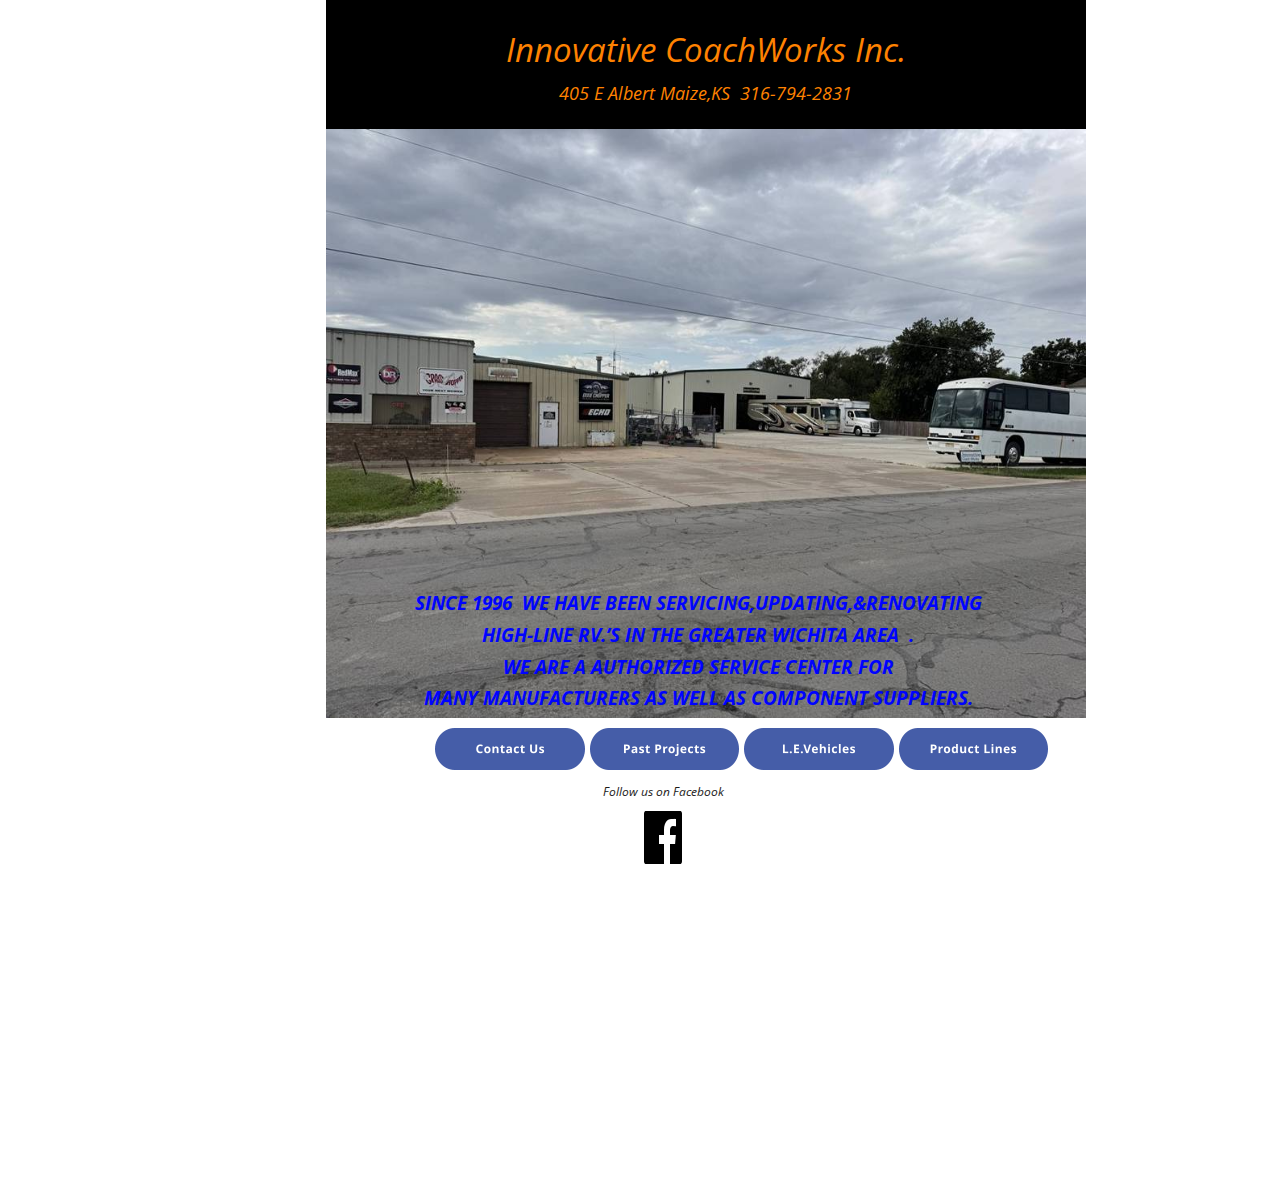
<file: index.htm>
﻿<!DOCTYPE html>
<html lang="en">
<head>
 <meta http-equiv="X-UA-Compatible" content="IE=EDGE"/>
 <meta charset="utf-8"/>
 <meta name="Generator" content="Xara HTML filter v.9.6.0.33"/>
 <meta name="XAR Files" content="index_htm_files/xr_files.txt"/>
 <title>index</title>
 <meta name="viewport" content="width=device-width, initial-scale=1" />
 <link rel="stylesheet" href="index_htm_files/xr_fonts.css"/>
 <script><!--
 if(navigator.userAgent.indexOf('MSIE')!=-1 || navigator.userAgent.indexOf('Trident')!=-1){ document.write('<link rel="stylesheet" href="index_htm_files/xr_fontsie.css"/>');} 
--></script>
 <script>document.documentElement.className="xr_bgh0";</script>
 <link rel="stylesheet" href="index_htm_files/xr_main.css"/>
 <link rel="stylesheet" href="index_htm_files/custom_styles.css"/>
 <link rel="stylesheet" href="index_htm_files/xr_text.css"/>
 <script src="index_htm_files/roe.js"></script>
 <link rel="stylesheet" href="index_htm_files/ani.css"/>
 <style>
  @media screen and (max-width: 762px) {#xr_xr {top:0px;}}
 </style>
</head>
<body class="xr_bgb0">
<div class="xr_ap" id="xr_xr" style="width: 628px; height: 1200px; left:50%; margin-left: -314px; text-align: left; top:0px;">
 <script>var xr_xr=document.getElementById("xr_xr")</script>
<div id="xr_td" class="xr_td">
<div class="xr_ap xr_xri_" style="width: 628px; height: 1200px;">
 <span class="xr_ar" style="left:0px;top:0px;width:760px;height:129px; background-color: #000000;"></span>
 <div class="xr_txt xr_s0" style="position: absolute; left:0px; top:61px; width:760px; height:10px;">
  <span class="xr_tc Normal_text xr_s1" style="left: 159.96px; top: -35.5px; width: 440px;">Innovative CoachWorks Inc.</span>
  <span class="xr_tc Normal_text xr_s2" style="left: 199.27px; top: 18.78px; width: 361px;">405 E Albert Maize,KS  316-794-2831</span>
 </div>
 <img class="xr_rn_ xr_ap" src="index_htm_files/icw2.jpg" alt="" title="" style="left:0px;top:129px;width:760px;height:589px;"/>
 <div class="xr_txt Normal_text xr_s3" style="position: absolute; left:372px; top:610px; width:579px; height:10px;">
  <span class="xr_tc Normal_text xr_s3" style="left: -319px; top: -20.76px; width: 638px;">Since 1996  we have been servicing,updating,&amp;renovating</span>
  <span class="xr_tc Normal_text xr_s3" style="left: -242.33px; top: 10.98px; width: 485px;">high-line RV.’s in the greater Wichita area  .</span>
  <span class="xr_tc Normal_text xr_s3" style="left: -219.99px; top: 42.71px; width: 445px;">WE are a authorized service center for </span>
  <span class="xr_tc Normal_text xr_s3" style="left: -306px; top: 74.45px; width: 612px;">many manufacturers as well as component suppliers.</span>
 </div>
<div class="xr_xpos" style="position:absolute; left: 109px; top: 728px; width:614px; height:42px;">
<div id="xr_nb1" class="xr_ar">
 <div class="xr_ar xr_nb0">
 <a href="page7.htm" onclick="return(xr_nn());">
  <img class="xr_rn_ xr_rnsp_ xr_ap" src="index_htm_files/119.png" alt="Contact Us" title="" onmousemove="xr_mo(this,0,event)" style="left:0px;top:0px;width:150px;height:42px;"/>
  <img class="xr_rn_ xr_rnsp_ xr_ap xr_ro xr_ro0 xr_tt3" src="index_htm_files/124.png" alt="Contact Us" title="" onmousemove="xr_mo(this,0)" style="left:-1px;top:-1px;width:152px;height:44px;"/>
 </a>
 </div>
 <div class="xr_ar xr_nb0">
 <a href="page2.htm" target="_self" onclick="return(xr_nn());">
  <img class="xr_rn_ xr_rnsp_ xr_ap" src="index_htm_files/120.png" alt="Past Projects" title="" onmousemove="xr_mo(this,0,event)" style="left:154px;top:0px;width:151px;height:42px;"/>
  <img class="xr_rn_ xr_rnsp_ xr_ap xr_ro xr_ro0 xr_tt3" src="index_htm_files/125.png" alt="Past Projects" title="" onmousemove="xr_mo(this,0)" style="left:153px;top:-1px;width:153px;height:44px;"/>
 </a>
 </div>
 <div class="xr_ar xr_nb0">
 <a href="page6.htm" target="_self" onclick="return(xr_nn());">
  <img class="xr_rn_ xr_rnsp_ xr_ap" src="index_htm_files/121.png" alt="L.E.Vehicles" title="" onmousemove="xr_mo(this,0,event)" style="left:309px;top:0px;width:150px;height:42px;"/>
  <img class="xr_rn_ xr_rnsp_ xr_ap xr_ro xr_ro0 xr_tt3" src="index_htm_files/126.png" alt="L.E.Vehicles" title="" onmousemove="xr_mo(this,0)" style="left:308px;top:-1px;width:152px;height:44px;"/>
 </a>
 </div>
 <div class="xr_ar xr_nb0">
 <a href="page8.htm" target="_self" onclick="return(xr_nn());">
  <img class="xr_rn_ xr_rnsp_ xr_ap" src="index_htm_files/122.png" alt="Product Lines" title="" onmousemove="xr_mo(this,0,event)" style="left:463px;top:0px;width:151px;height:42px;"/>
  <img class="xr_rn_ xr_rnsp_ xr_ap xr_ro xr_ro0 xr_tt3" src="index_htm_files/127.png" alt="Product Lines" title="" onmousemove="xr_mo(this,0)" style="left:462px;top:-1px;width:153px;height:44px;"/>
 </a>
 </div>
</div>
</div>
 <img class="xr_rn_ xr_rnsp_ xr_ap" id="type:58symbol" src="index_htm_files/123.png" alt="" title="" style="left:318px;top:810px;width:38px;height:55px;"/>
 <div class="xr_txt Normal_text xr_s4" style="position: absolute; left:337px; top:796px; width:119px; height:10px;">
  <span class="xr_tc Normal_text xr_s4" style="left: -65.27px; top: -12.83px; width: 131px;">Follow us on Facebook</span>
 </div>
 <div id="xr_xo0" class="xr_ap" style="left:0; top:0; width:628px; height:100px; visibility:hidden; z-index:3;">
 <a href="" onclick="return(false);" onmousedown="xr_ppir(this);">
 </a>
 </div>
 <div id="xr_xd0"></div>
</div>
</div>
</div>
<!--[if lt IE 7]><script src="index_htm_files/png.js"></script><![endif]-->
<!--[if IE]><script>xr_aeh()</script><![endif]--><!--[if !IE]>--><script>xr_htm();repMobFonts();window.addEventListener('load', xr_aeh, false);</script><!--<![endif]-->
</body>

</html>
</file>
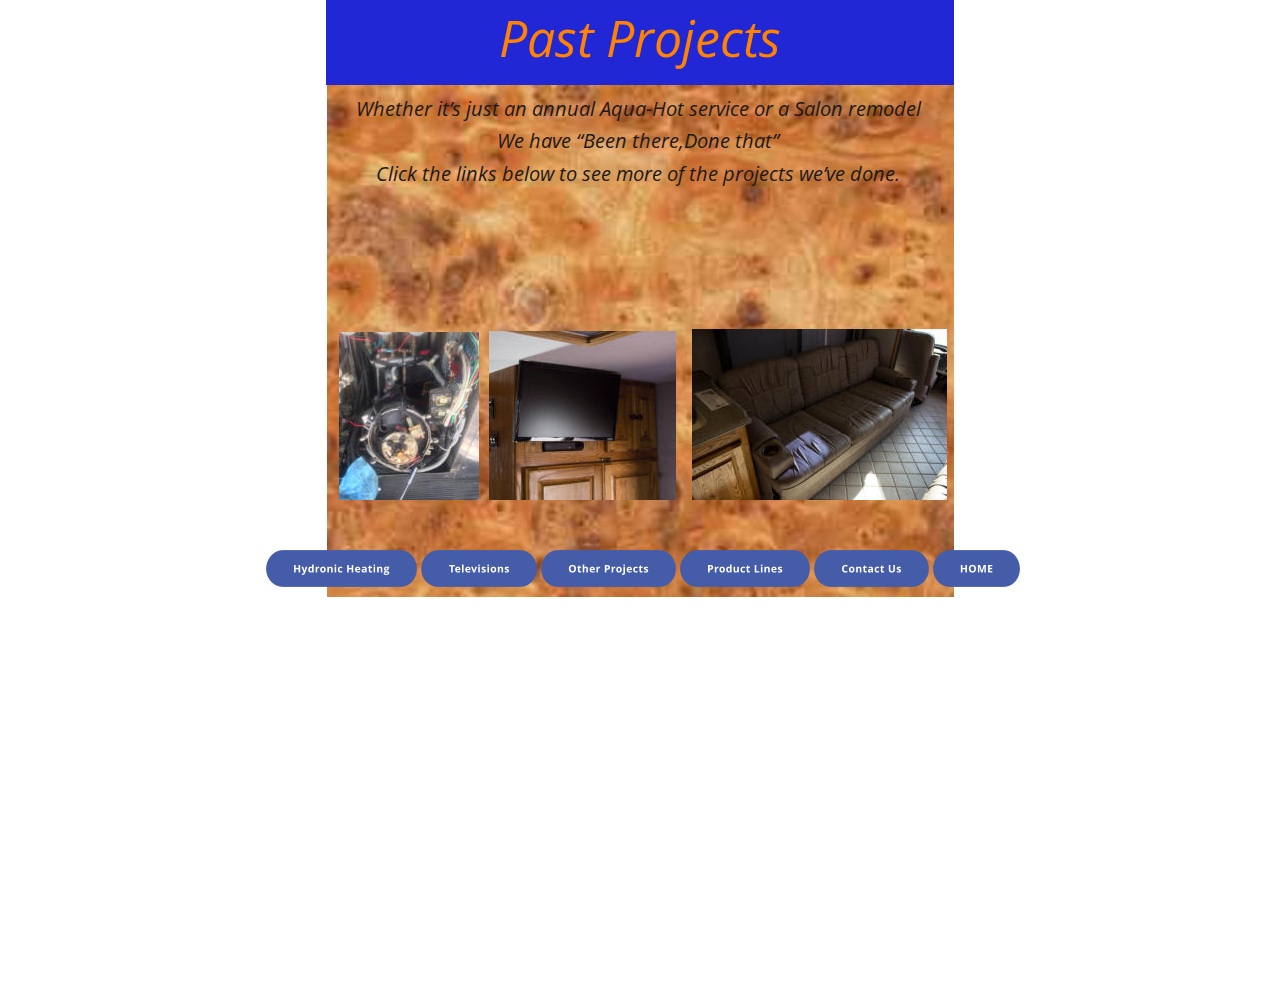
<file: page2.htm>
<!DOCTYPE html>
<html lang="en">
<head>
 <meta http-equiv="X-UA-Compatible" content="IE=EDGE"/>
 <meta charset="utf-8"/>
 <meta name="Generator" content="Xara HTML filter v.9.6.0.33"/>
 <meta name="XAR Files" content="index_htm_files/xr_files.txt"/>
 <title>page2</title>
 <meta name="viewport" content="width=device-width, initial-scale=1" />
 <link rel="stylesheet" href="index_htm_files/xr_fonts.css"/>
 <script><!--
 if(navigator.userAgent.indexOf('MSIE')!=-1 || navigator.userAgent.indexOf('Trident')!=-1){ document.write('<link rel="stylesheet" href="index_htm_files/xr_fontsie.css"/>');} 
--></script>
 <script>document.documentElement.className="xr_bgh1";</script>
 <link rel="stylesheet" href="index_htm_files/xr_main.css"/>
 <link rel="stylesheet" href="index_htm_files/custom_styles.css"/>
 <link rel="stylesheet" href="index_htm_files/xr_text.css"/>
 <script src="index_htm_files/roe.js"></script>
 <link rel="stylesheet" href="index_htm_files/ani.css"/>
 <style>
  @media screen and (max-width: 762px) {#xr_xr {top:0px;}}
 </style>
</head>
<body class="xr_bgb1">
<div class="xr_ap" id="xr_xr" style="width: 628px; height: 1000px; left:50%; margin-left: -314px; text-align: left; top:0px;">
 <script>var xr_xr=document.getElementById("xr_xr")</script>
<div id="xr_td" class="xr_td">
<div class="xr_ap xr_xri_" style="width: 628px; height: 1000px;">
 <img class="xr_ap" src="index_htm_files/33.jpg" alt="" title="" style="left:1px;top:85px;width:627px;height:512px;"/>
 <span class="xr_ar" style="left:0px;top:0px;width:628px;height:85px; background-color: #2227D6;"></span>
 <div class="xr_txt xr_s0" style="position: absolute; left:0px; top:57px; width:628px; height:10px;">
  <span class="xr_tc Normal_text xr_s5" style="left: 161.28px; top: -53.04px; width: 305px;">Past Projects</span>
 </div>
<div class="xr_xpos" style="position:absolute; left: -60px; top: 550px; width:755px; height:38px;">
<div id="xr_nb5" class="xr_ar">
 <div class="xr_ar xr_nb0">
 <a href="page3.htm" target="_self" onclick="return(xr_nn());">
  <img class="xr_rn_ xr_rnsp_ xr_ap" src="index_htm_files/128.png" alt="Hydronic Heating" title="" onmousemove="xr_mo(this,0,event)" style="left:0px;top:0px;width:152px;height:38px;"/>
  <img class="xr_rn_ xr_rnsp_ xr_ap xr_ro xr_ro0 xr_tt3" src="index_htm_files/134.png" alt="Hydronic Heating" title="" onmousemove="xr_mo(this,0)" style="left:-1px;top:-1px;width:153px;height:39px;"/>
 </a>
 </div>
 <div class="xr_ar xr_nb0">
 <a href="page4.htm" target="_self" onclick="return(xr_nn());">
  <img class="xr_rn_ xr_rnsp_ xr_ap" src="index_htm_files/129.png" alt="Televisions" title="" onmousemove="xr_mo(this,0,event)" style="left:155px;top:0px;width:116px;height:38px;"/>
  <img class="xr_rn_ xr_rnsp_ xr_ap xr_ro xr_ro0 xr_tt3" src="index_htm_files/135.png" alt="Televisions" title="" onmousemove="xr_mo(this,0)" style="left:154px;top:-1px;width:118px;height:39px;"/>
 </a>
 </div>
 <div class="xr_ar xr_nb0">
 <a href="page5.htm" target="_self" onclick="return(xr_nn());">
  <img class="xr_rn_ xr_rnsp_ xr_ap" src="index_htm_files/130.png" alt="Other Projects" title="" onmousemove="xr_mo(this,0,event)" style="left:275px;top:0px;width:135px;height:38px;"/>
  <img class="xr_rn_ xr_rnsp_ xr_ap xr_ro xr_ro0 xr_tt3" src="index_htm_files/136.png" alt="Other Projects" title="" onmousemove="xr_mo(this,0)" style="left:274px;top:-1px;width:137px;height:39px;"/>
 </a>
 </div>
 <div class="xr_ar xr_nb0">
 <a href="page8.htm" target="_self" onclick="return(xr_nn());">
  <img class="xr_rn_ xr_rnsp_ xr_ap" src="index_htm_files/131.png" alt="Product Lines" title="" onmousemove="xr_mo(this,0,event)" style="left:414px;top:0px;width:130px;height:38px;"/>
  <img class="xr_rn_ xr_rnsp_ xr_ap xr_ro xr_ro0 xr_tt3" src="index_htm_files/137.png" alt="Product Lines" title="" onmousemove="xr_mo(this,0)" style="left:413px;top:-1px;width:132px;height:39px;"/>
 </a>
 </div>
 <div class="xr_ar xr_nb0">
 <a href="page7.htm" target="_self" onclick="return(xr_nn());">
  <img class="xr_rn_ xr_rnsp_ xr_ap" src="index_htm_files/132.png" alt="Contact Us" title="" onmousemove="xr_mo(this,0,event)" style="left:548px;top:0px;width:115px;height:38px;"/>
  <img class="xr_rn_ xr_rnsp_ xr_ap xr_ro xr_ro0 xr_tt3" src="index_htm_files/138.png" alt="Contact Us" title="" onmousemove="xr_mo(this,0)" style="left:547px;top:-1px;width:117px;height:39px;"/>
 </a>
 </div>
 <div class="xr_ar xr_nb0">
 <a href="index.htm" onclick="return(xr_nn());">
  <img class="xr_rn_ xr_rnsp_ xr_ap" src="index_htm_files/133.png" alt="HOME" title="" onmousemove="xr_mo(this,0,event)" style="left:667px;top:0px;width:88px;height:38px;"/>
  <img class="xr_rn_ xr_rnsp_ xr_ap xr_ro xr_ro0 xr_tt3" src="index_htm_files/139.png" alt="HOME" title="" onmousemove="xr_mo(this,0)" style="left:666px;top:-1px;width:89px;height:39px;"/>
 </a>
 </div>
</div>
</div>
 <img class="xr_rn_ xr_ap" src="index_htm_files/39.jpg" alt="" title="" style="left:13px;top:332px;width:140px;height:168px;"/>
 <img class="xr_rn_ xr_ap" src="index_htm_files/40.jpg" alt="" title="" style="left:163px;top:331px;width:187px;height:169px;"/>
 <img class="xr_rn_ xr_ap" src="index_htm_files/41.jpg" alt="" title="" style="left:366px;top:329px;width:255px;height:171px;"/>
 <div class="xr_txt Normal_text xr_s6" style="position: absolute; left:312px; top:116px; width:564px; height:10px;">
  <span class="xr_tc Normal_text xr_s6" style="left: -308.83px; top: -21.38px; width: 623px;">Whether it’s just an annual Aqua-Hot service or a Salon remodel </span>
  <span class="xr_tc Normal_text xr_s6" style="left: -153.31px; top: 11.31px; width: 307px;">We have “Been there,Done that”</span>
  <span class="xr_tc Normal_text xr_s6" style="left: -285.86px; top: 43.99px; width: 572px;">Click the links below to see more of the projects we’ve done.</span>
 </div>
 <div id="xr_xo0" class="xr_ap" style="left:0; top:0; width:628px; height:100px; visibility:hidden; z-index:3;">
 <a href="" onclick="return(false);" onmousedown="xr_ppir(this);">
 </a>
 </div>
 <div id="xr_xd0"></div>
</div>
</div>
</div>
<!--[if lt IE 7]><script src="index_htm_files/png.js"></script><![endif]-->
<!--[if IE]><script>xr_aeh()</script><![endif]--><!--[if !IE]>--><script>xr_htm();repMobFonts();window.addEventListener('load', xr_aeh, false);</script><!--<![endif]-->
</body>
</html>
</file>
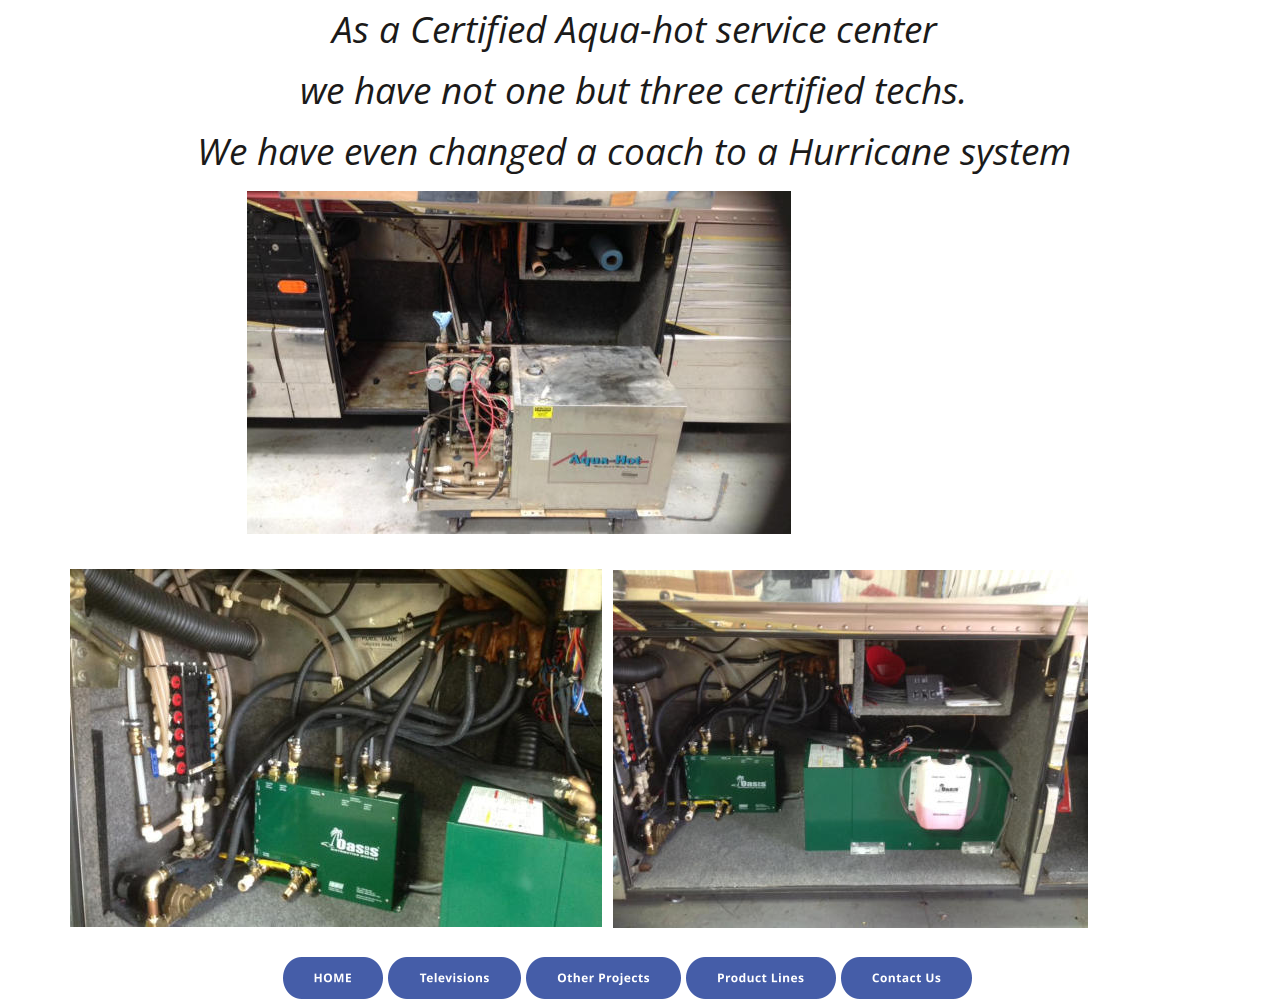
<file: page3.htm>
<!DOCTYPE html>
<html lang="en">
<head>
 <meta http-equiv="X-UA-Compatible" content="IE=EDGE"/>
 <meta charset="utf-8"/>
 <meta name="Generator" content="Xara HTML filter v.9.6.0.33"/>
 <meta name="XAR Files" content="index_htm_files/xr_files.txt"/>
 <title>page3</title>
 <meta name="viewport" content="width=device-width, initial-scale=1" />
 <link rel="stylesheet" href="index_htm_files/xr_fonts.css"/>
 <script><!--
 if(navigator.userAgent.indexOf('MSIE')!=-1 || navigator.userAgent.indexOf('Trident')!=-1){ document.write('<link rel="stylesheet" href="index_htm_files/xr_fontsie.css"/>');} 
--></script>
 <script>document.documentElement.className="xr_bgh2";</script>
 <link rel="stylesheet" href="index_htm_files/xr_main.css"/>
 <link rel="stylesheet" href="index_htm_files/custom_styles.css"/>
 <link rel="stylesheet" href="index_htm_files/xr_text.css"/>
 <script src="index_htm_files/roe.js"></script>
 <link rel="stylesheet" href="index_htm_files/ani.css"/>
 <style>
  @media screen and (min-width: 763px) {#xr_xr {top:0px;}}
 </style>
</head>
<body class="xr_bgb2">
<div class="xr_ap" id="xr_xr" style="width: 898px; height: 1000px; left:50%; margin-left: -449px; text-align: left; top:0px;">
 <script>var xr_xr=document.getElementById("xr_xr")</script>
<div id="xr_td" class="xr_td">
<div class="xr_ap xr_xri_" style="width: 898px; height: 1000px;">
 <img class="xr_rn_ xr_ap" src="index_htm_files/80.jpg" alt="" title="" style="left:56px;top:191px;width:544px;height:343px;"/>
 <img class="xr_rn_ xr_ap" src="index_htm_files/81.jpg" alt="" title="" style="left:-121px;top:569px;width:532px;height:358px;"/>
 <img class="xr_rn_ xr_ap" src="index_htm_files/82.jpg" alt="" title="" style="left:422px;top:570px;width:475px;height:358px;"/>
 <div class="xr_txt Normal_text xr_s7" style="position: absolute; left:443px; top:43px; width:868px; height:10px;">
  <span class="xr_tc Normal_text xr_s7" style="left: -333.47px; top: -39.71px; width: 677px;">As a Certified Aqua-hot service center </span>
  <span class="xr_tc Normal_text xr_s7" style="left: -368.67px; top: 21px; width: 737px;">we have not one but three certified techs.</span>
  <span class="xr_tc Normal_text xr_s7" style="left: -480.6px; top: 81.72px; width: 961px;">We have even changed a coach to a Hurricane system</span>
 </div>
<div class="xr_xpos" style="position:absolute; left: 91px; top: 957px; width:691px; height:42px;">
<div id="xr_nb9" class="xr_ar">
 <div class="xr_ar xr_nb0">
 <a href="index.htm" onclick="return(xr_nn());">
  <img class="xr_rn_ xr_rnsp_ xr_ap" src="index_htm_files/140.png" alt="HOME" title="" onmousemove="xr_mo(this,0,event)" style="left:0px;top:0px;width:101px;height:42px;"/>
  <img class="xr_rn_ xr_rnsp_ xr_ap xr_ro xr_ro0 xr_tt3" src="index_htm_files/145.png" alt="HOME" title="" onmousemove="xr_mo(this,0)" style="left:-1px;top:-1px;width:103px;height:44px;"/>
 </a>
 </div>
 <div class="xr_ar xr_nb0">
 <a href="page4.htm" target="_self" onclick="return(xr_nn());">
  <img class="xr_rn_ xr_rnsp_ xr_ap" src="index_htm_files/141.png" alt="Televisions" title="" onmousemove="xr_mo(this,0,event)" style="left:105px;top:0px;width:134px;height:42px;"/>
  <img class="xr_rn_ xr_rnsp_ xr_ap xr_ro xr_ro0 xr_tt3" src="index_htm_files/146.png" alt="Televisions" title="" onmousemove="xr_mo(this,0)" style="left:104px;top:-1px;width:136px;height:44px;"/>
 </a>
 </div>
 <div class="xr_ar xr_nb0">
 <a href="page5.htm" target="_self" onclick="return(xr_nn());">
  <img class="xr_rn_ xr_rnsp_ xr_ap" src="index_htm_files/142.png" alt="Other Projects" title="" onmousemove="xr_mo(this,0,event)" style="left:243px;top:0px;width:157px;height:42px;"/>
  <img class="xr_rn_ xr_rnsp_ xr_ap xr_ro xr_ro0 xr_tt3" src="index_htm_files/147.png" alt="Other Projects" title="" onmousemove="xr_mo(this,0)" style="left:242px;top:-1px;width:159px;height:44px;"/>
 </a>
 </div>
 <div class="xr_ar xr_nb0">
 <a href="page8.htm" target="_self" onclick="return(xr_nn());">
  <img class="xr_rn_ xr_rnsp_ xr_ap" src="index_htm_files/143.png" alt="Product Lines" title="" onmousemove="xr_mo(this,0,event)" style="left:404px;top:0px;width:150px;height:42px;"/>
  <img class="xr_rn_ xr_rnsp_ xr_ap xr_ro xr_ro0 xr_tt3" src="index_htm_files/148.png" alt="Product Lines" title="" onmousemove="xr_mo(this,0)" style="left:403px;top:-1px;width:152px;height:44px;"/>
 </a>
 </div>
 <div class="xr_ar xr_nb0">
 <a href="page7.htm" target="_self" onclick="return(xr_nn());">
  <img class="xr_rn_ xr_rnsp_ xr_ap" src="index_htm_files/144.png" alt="Contact Us" title="" onmousemove="xr_mo(this,0,event)" style="left:558px;top:0px;width:133px;height:42px;"/>
  <img class="xr_rn_ xr_rnsp_ xr_ap xr_ro xr_ro0 xr_tt3" src="index_htm_files/149.png" alt="Contact Us" title="" onmousemove="xr_mo(this,0)" style="left:557px;top:-1px;width:135px;height:44px;"/>
 </a>
 </div>
</div>
</div>
 <div id="xr_xo0" class="xr_ap" style="left:0; top:0; width:898px; height:100px; visibility:hidden; z-index:3;">
 <a href="" onclick="return(false);" onmousedown="xr_ppir(this);">
 </a>
 </div>
 <div id="xr_xd0"></div>
</div>
</div>
</div>
<!--[if lt IE 7]><script src="index_htm_files/png.js"></script><![endif]-->
<!--[if IE]><script>xr_aeh()</script><![endif]--><!--[if !IE]>--><script>xr_htm();repMobFonts();window.addEventListener('load', xr_aeh, false);</script><!--<![endif]-->
</body>
</html>
</file>
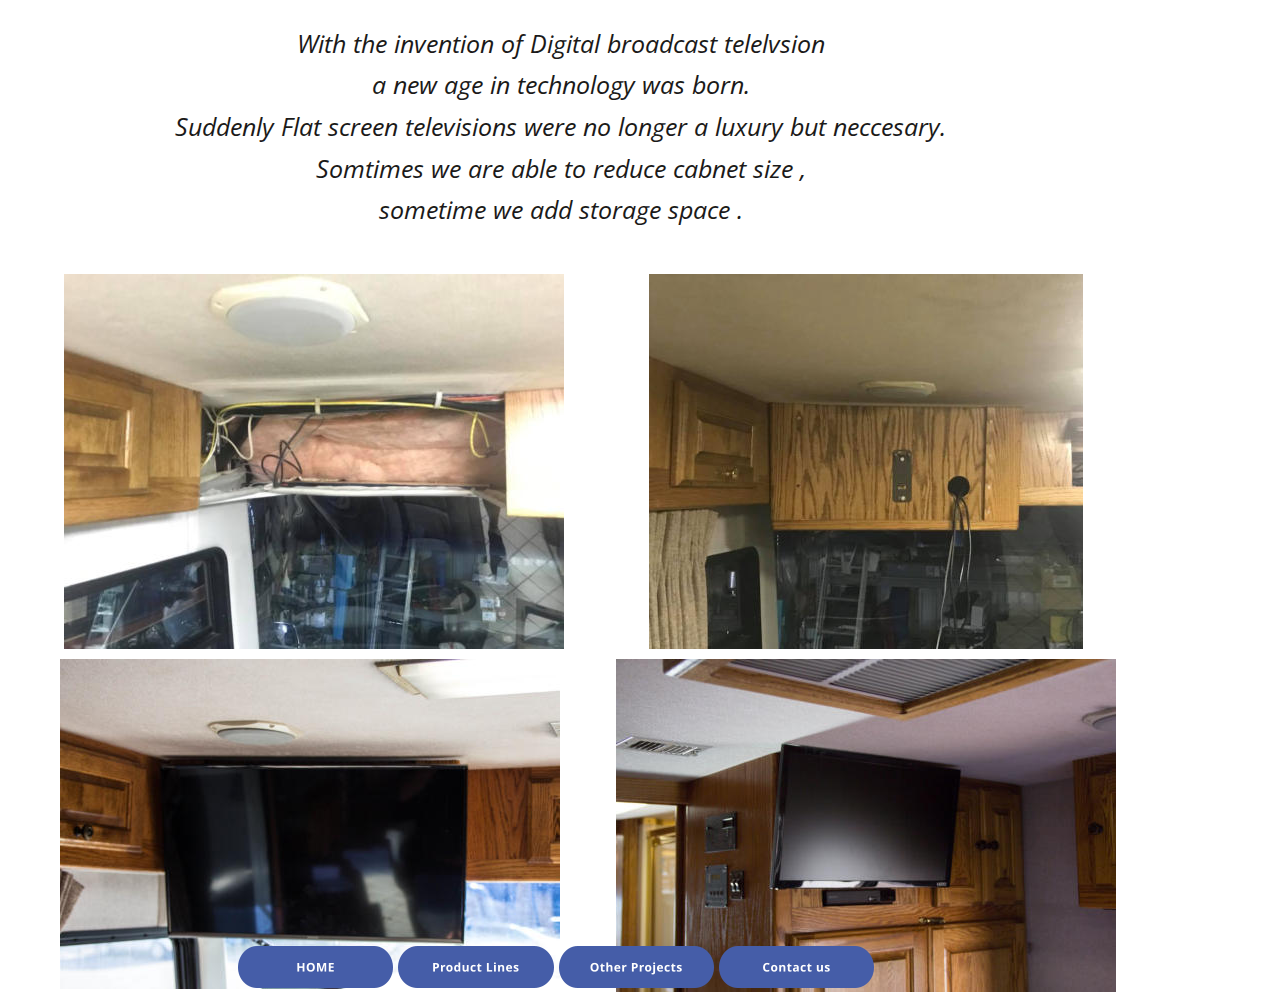
<file: page4.htm>
<!DOCTYPE html>
<html lang="en">
<head>
 <meta http-equiv="X-UA-Compatible" content="IE=EDGE"/>
 <meta charset="utf-8"/>
 <meta name="Generator" content="Xara HTML filter v.9.6.0.33"/>
 <meta name="XAR Files" content="index_htm_files/xr_files.txt"/>
 <title>page4</title>
 <meta name="viewport" content="width=device-width, initial-scale=1" />
 <link rel="stylesheet" href="index_htm_files/xr_fonts.css"/>
 <script><!--
 if(navigator.userAgent.indexOf('MSIE')!=-1 || navigator.userAgent.indexOf('Trident')!=-1){ document.write('<link rel="stylesheet" href="index_htm_files/xr_fontsie.css"/>');} 
--></script>
 <script>document.documentElement.className="xr_bgh3";</script>
 <link rel="stylesheet" href="index_htm_files/xr_main.css"/>
 <link rel="stylesheet" href="index_htm_files/custom_styles.css"/>
 <link rel="stylesheet" href="index_htm_files/xr_text.css"/>
 <script src="index_htm_files/roe.js"></script>
 <link rel="stylesheet" href="index_htm_files/ani.css"/>
 <style>
  @media screen and (max-width: 762px) {#xr_xr {top:0px;}}
 </style>
</head>
<body class="xr_bgb3">
<div class="xr_ap" id="xr_xr" style="width: 628px; height: 1000px; left:50%; margin-left: -314px; text-align: left; top:0px;">
 <script>var xr_xr=document.getElementById("xr_xr")</script>
<div id="xr_td" class="xr_td">
<div class="xr_ap xr_xri_" style="width: 628px; height: 1000px;">
 <div class="xr_txt Normal_text xr_s8" style="position: absolute; left:235px; top:53px; width:783px; height:10px;">
  <span class="xr_tc Normal_text xr_s8" style="left: -298.26px; top: -27.24px; width: 603px;">With the invention of Digital broadcast telelvsion </span>
  <span class="xr_tc Normal_text xr_s8" style="left: -212.19px; top: 14.41px; width: 431px;">a new age in technology was born. </span>
  <span class="xr_tc Normal_text xr_s8" style="left: -432.72px; top: 56.05px; width: 865px;">Suddenly Flat screen televisions were no longer a luxury but neccesary.</span>
  <span class="xr_tc Normal_text xr_s8" style="left: -274.93px; top: 97.69px; width: 550px;">Somtimes we are able to reduce cabnet size ,</span>
  <span class="xr_tc Normal_text xr_s8" style="left: -204.13px; top: 139.33px; width: 415px;">sometime we add storage space . </span>
 </div>
 <img class="xr_rn_ xr_ap" src="index_htm_files/66.jpg" alt="" title="" style="left:-262px;top:274px;width:500px;height:375px;"/>
 <img class="xr_rn_ xr_ap" src="index_htm_files/77.jpg" alt="" title="" style="left:323px;top:274px;width:434px;height:375px;"/>
 <img class="xr_rn_ xr_ap" src="index_htm_files/70.jpg" alt="" title="" style="left:-266px;top:659px;width:500px;height:330px;"/>
 <img class="xr_rn_ xr_ap" src="index_htm_files/69.jpg" alt="" title="" style="left:290px;top:659px;width:500px;height:333px;"/>
<div class="xr_xpos" style="position:absolute; left: -89px; top: 946px; width:638px; height:43px;">
<div id="xr_nb13" class="xr_ar">
 <div class="xr_ar xr_nb0">
 <a href="index.htm" onclick="return(xr_nn());">
  <img class="xr_rn_ xr_rnsp_ xr_ap" src="index_htm_files/150.png" alt="HOME" title="" onmousemove="xr_mo(this,0,event)" style="left:0px;top:0px;width:157px;height:43px;"/>
  <img class="xr_rn_ xr_rnsp_ xr_ap xr_ro xr_ro0 xr_tt3" src="index_htm_files/154.png" alt="HOME" title="" onmousemove="xr_mo(this,0)" style="left:-1px;top:-1px;width:159px;height:45px;"/>
 </a>
 </div>
 <div class="xr_ar xr_nb0">
 <a href="page8.htm" target="_self" onclick="return(xr_nn());">
  <img class="xr_rn_ xr_rnsp_ xr_ap" src="index_htm_files/151.png" alt="Product Lines" title="" onmousemove="xr_mo(this,0,event)" style="left:161px;top:0px;width:156px;height:43px;"/>
  <img class="xr_rn_ xr_rnsp_ xr_ap xr_ro xr_ro0 xr_tt3" src="index_htm_files/155.png" alt="Product Lines" title="" onmousemove="xr_mo(this,0)" style="left:160px;top:-1px;width:158px;height:45px;"/>
 </a>
 </div>
 <div class="xr_ar xr_nb0">
 <a href="page5.htm" target="_self" onclick="return(xr_nn());">
  <img class="xr_rn_ xr_rnsp_ xr_ap" src="index_htm_files/152.png" alt="Other Projects" title="" onmousemove="xr_mo(this,0,event)" style="left:321px;top:0px;width:156px;height:43px;"/>
  <img class="xr_rn_ xr_rnsp_ xr_ap xr_ro xr_ro0 xr_tt3" src="index_htm_files/156.png" alt="Other Projects" title="" onmousemove="xr_mo(this,0)" style="left:320px;top:-1px;width:158px;height:45px;"/>
 </a>
 </div>
 <div class="xr_ar xr_nb0">
 <a href="page7.htm" target="_self" onclick="return(xr_nn());">
  <img class="xr_rn_ xr_rnsp_ xr_ap" src="index_htm_files/153.png" alt="Contact us" title="" onmousemove="xr_mo(this,0,event)" style="left:481px;top:0px;width:157px;height:43px;"/>
  <img class="xr_rn_ xr_rnsp_ xr_ap xr_ro xr_ro0 xr_tt3" src="index_htm_files/157.png" alt="Contact us" title="" onmousemove="xr_mo(this,0)" style="left:480px;top:-1px;width:159px;height:45px;"/>
 </a>
 </div>
</div>
</div>
 <div id="xr_xo0" class="xr_ap" style="left:0; top:0; width:628px; height:100px; visibility:hidden; z-index:3;">
 <a href="" onclick="return(false);" onmousedown="xr_ppir(this);">
 </a>
 </div>
 <div id="xr_xd0"></div>
</div>
</div>
</div>
<!--[if lt IE 7]><script src="index_htm_files/png.js"></script><![endif]-->
<!--[if IE]><script>xr_aeh()</script><![endif]--><!--[if !IE]>--><script>xr_htm();repMobFonts();window.addEventListener('load', xr_aeh, false);</script><!--<![endif]-->
</body>
</html>
</file>
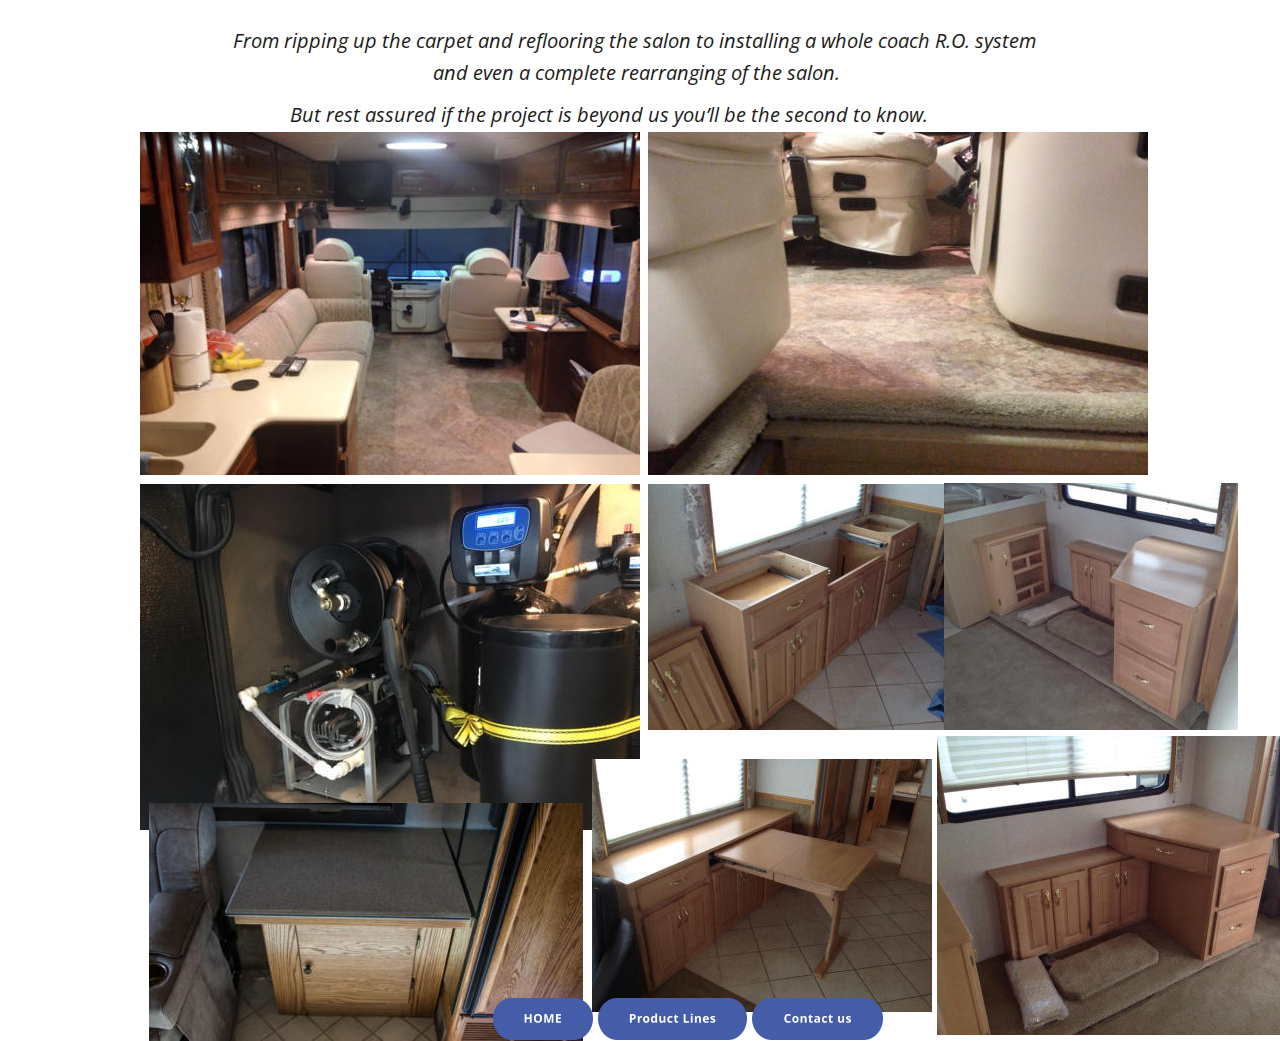
<file: page5.htm>
<!DOCTYPE html>
<html lang="en">
<head>
 <meta http-equiv="X-UA-Compatible" content="IE=EDGE"/>
 <meta charset="utf-8"/>
 <meta name="Generator" content="Xara HTML filter v.9.6.0.33"/>
 <meta name="XAR Files" content="index_htm_files/xr_files.txt"/>
 <title>page5</title>
 <meta name="viewport" content="width=device-width, initial-scale=1" />
 <link rel="stylesheet" href="index_htm_files/xr_fonts.css"/>
 <script><!--
 if(navigator.userAgent.indexOf('MSIE')!=-1 || navigator.userAgent.indexOf('Trident')!=-1){ document.write('<link rel="stylesheet" href="index_htm_files/xr_fontsie.css"/>');} 
--></script>
 <script>document.documentElement.className="xr_bgh4";</script>
 <link rel="stylesheet" href="index_htm_files/xr_main.css"/>
 <link rel="stylesheet" href="index_htm_files/custom_styles.css"/>
 <link rel="stylesheet" href="index_htm_files/xr_text.css"/>
 <script src="index_htm_files/roe.js"></script>
 <link rel="stylesheet" href="index_htm_files/ani.css"/>
 <style>
  @media screen and (max-width: 762px) {#xr_xr {top:0px;}}
 </style>
</head>
<body class="xr_bgb4">
<div class="xr_ap" id="xr_xr" style="width: 628px; height: 1000px; left:50%; margin-left: -314px; text-align: left; top:0px;">
 <script>var xr_xr=document.getElementById("xr_xr")</script>
<div id="xr_td" class="xr_td">
<div class="xr_ap xr_xri_" style="width: 628px; height: 1000px;">
 <div class="xr_txt Normal_text xr_s6" style="position: absolute; left:308px; top:48px; width:794px; height:10px;">
  <span class="xr_tc Normal_text xr_s6" style="left: -437.92px; top: -21.38px; width: 876px;">From ripping up the carpet and reflooring the salon to installing a whole coach R.O. system</span>
  <span class="xr_tc Normal_text xr_s6" style="left: -225.55px; top: 11.31px; width: 456px;"> and even a complete rearranging of the salon. </span>
 </div>
 <img class="xr_rn_ xr_ap" src="index_htm_files/98.jpg" alt="" title="" style="left:-186px;top:132px;width:500px;height:343px;"/>
 <img class="xr_rn_ xr_ap" src="index_htm_files/99.jpg" alt="" title="" style="left:322px;top:132px;width:500px;height:343px;"/>
 <img class="xr_rn_ xr_ap" src="index_htm_files/100.jpg" alt="" title="" style="left:-186px;top:484px;width:500px;height:346px;"/>
 <img class="xr_rn_ xr_ap" src="index_htm_files/94.jpg" alt="" title="" style="left:322px;top:484px;width:330px;height:246px;"/>
 <img class="xr_rn_ xr_ap" src="index_htm_files/95.jpg" alt="" title="" style="left:618px;top:483px;width:294px;height:247px;"/>
 <img class="xr_rn_ xr_ap" src="index_htm_files/96.jpg" alt="" title="" style="left:611px;top:736px;width:400px;height:299px;"/>
 <img class="xr_rn_ xr_ap" src="index_htm_files/97.jpg" alt="" title="" style="left:266px;top:759px;width:340px;height:253px;"/>
 <img class="xr_rn_ xr_ap" src="index_htm_files/101.jpg" alt="" title="" style="left:-177px;top:803px;width:434px;height:238px;"/>
<div class="xr_xpos" style="position:absolute; left: 166px; top: 997px; width:391px; height:43px;">
<div id="xr_nb17" class="xr_ar">
 <div class="xr_ar xr_nb0">
 <a href="index.htm" onclick="return(xr_nn());">
  <img class="xr_rn_ xr_rnsp_ xr_ap" src="index_htm_files/158.png" alt="HOME" title="" onmousemove="xr_mo(this,0,event)" style="left:0px;top:0px;width:101px;height:43px;"/>
  <img class="xr_rn_ xr_rnsp_ xr_ap xr_ro xr_ro0 xr_tt3" src="index_htm_files/161.png" alt="HOME" title="" onmousemove="xr_mo(this,0)" style="left:-1px;top:-1px;width:103px;height:45px;"/>
 </a>
 </div>
 <div class="xr_ar xr_nb0">
 <a href="page8.htm" target="_self" onclick="return(xr_nn());">
  <img class="xr_rn_ xr_rnsp_ xr_ap" src="index_htm_files/159.png" alt="Product Lines" title="" onmousemove="xr_mo(this,0,event)" style="left:105px;top:0px;width:151px;height:43px;"/>
  <img class="xr_rn_ xr_rnsp_ xr_ap xr_ro xr_ro0 xr_tt3" src="index_htm_files/162.png" alt="Product Lines" title="" onmousemove="xr_mo(this,0)" style="left:104px;top:-1px;width:153px;height:45px;"/>
 </a>
 </div>
 <div class="xr_ar xr_nb0">
 <a href="page7.htm" target="_self" onclick="return(xr_nn());">
  <img class="xr_rn_ xr_rnsp_ xr_ap" src="index_htm_files/160.png" alt="Contact us" title="" onmousemove="xr_mo(this,0,event)" style="left:260px;top:0px;width:131px;height:43px;"/>
  <img class="xr_rn_ xr_rnsp_ xr_ap xr_ro xr_ro0 xr_tt3" src="index_htm_files/163.png" alt="Contact us" title="" onmousemove="xr_mo(this,0)" style="left:259px;top:-1px;width:133px;height:45px;"/>
 </a>
 </div>
</div>
</div>
 <div class="xr_txt Normal_text xr_s6" style="position: absolute; left:283px; top:122px; width:624px; height:10px;">
  <span class="xr_tc Normal_text xr_s6" style="left: -345.02px; top: -21.38px; width: 690px;">But rest assured if the project is beyond us you’ll be the second to know.</span>
 </div>
 <div id="xr_xo0" class="xr_ap" style="left:0; top:0; width:628px; height:100px; visibility:hidden; z-index:3;">
 <a href="" onclick="return(false);" onmousedown="xr_ppir(this);">
 </a>
 </div>
 <div id="xr_xd0"></div>
</div>
</div>
</div>
<!--[if lt IE 7]><script src="index_htm_files/png.js"></script><![endif]-->
<!--[if IE]><script>xr_aeh()</script><![endif]--><!--[if !IE]>--><script>xr_htm();repMobFonts();window.addEventListener('load', xr_aeh, false);</script><!--<![endif]-->
</body>
</html>
</file>
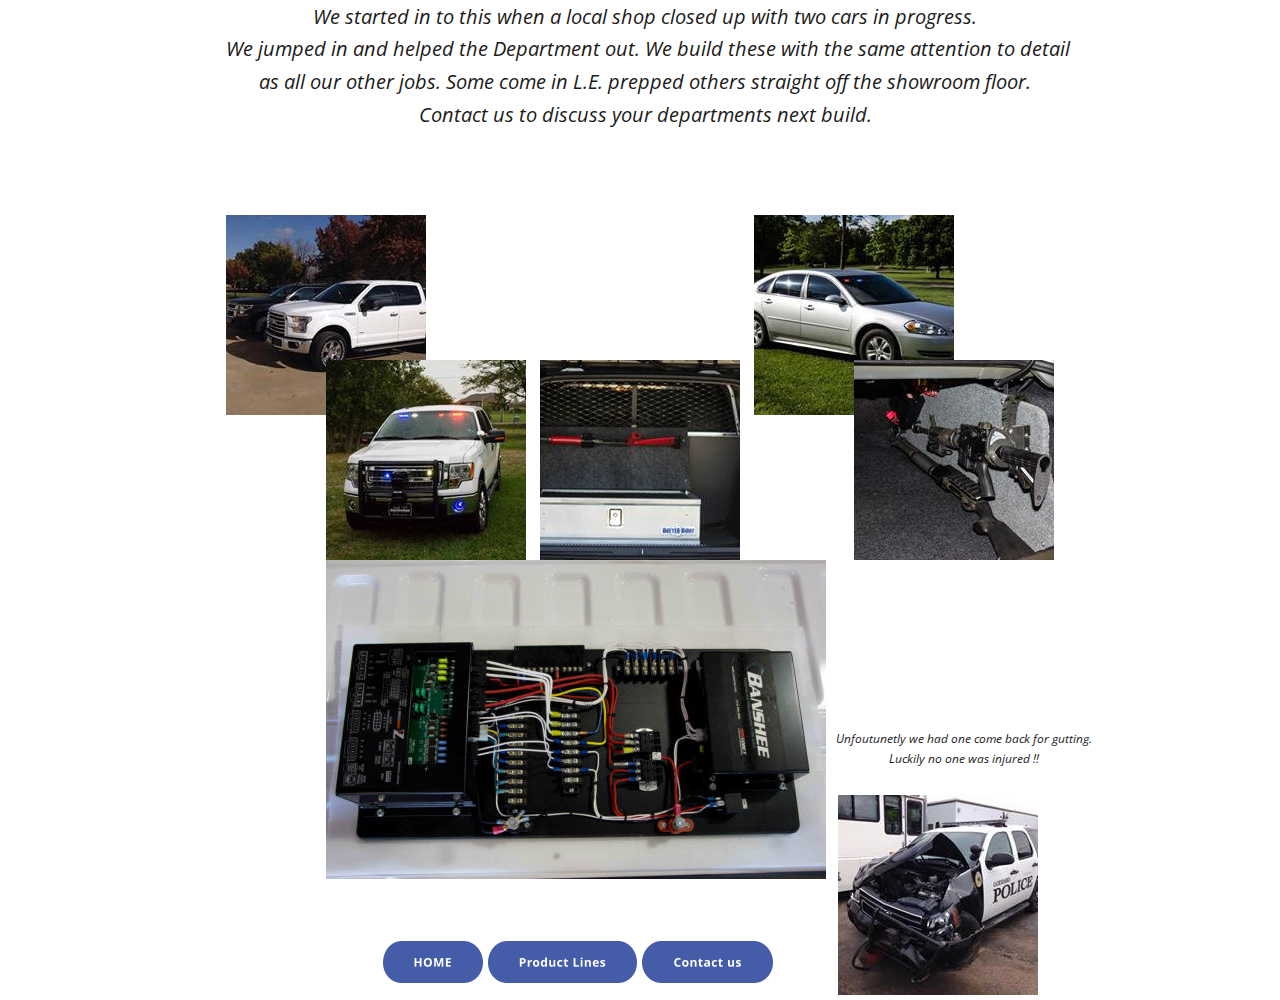
<file: page6.htm>
<!DOCTYPE html>
<html lang="en">
<head>
 <meta http-equiv="X-UA-Compatible" content="IE=EDGE"/>
 <meta charset="utf-8"/>
 <meta name="Generator" content="Xara HTML filter v.9.6.0.33"/>
 <meta name="XAR Files" content="index_htm_files/xr_files.txt"/>
 <title>page6</title>
 <meta name="viewport" content="width=device-width, initial-scale=1" />
 <link rel="stylesheet" href="index_htm_files/xr_fonts.css"/>
 <script><!--
 if(navigator.userAgent.indexOf('MSIE')!=-1 || navigator.userAgent.indexOf('Trident')!=-1){ document.write('<link rel="stylesheet" href="index_htm_files/xr_fontsie.css"/>');} 
--></script>
 <script>document.documentElement.className="xr_bgh5";</script>
 <link rel="stylesheet" href="index_htm_files/xr_main.css"/>
 <link rel="stylesheet" href="index_htm_files/custom_styles.css"/>
 <link rel="stylesheet" href="index_htm_files/xr_text.css"/>
 <script src="index_htm_files/roe.js"></script>
 <link rel="stylesheet" href="index_htm_files/ani.css"/>
 <style>
  @media screen and (max-width: 762px) {#xr_xr {top:0px;}}
 </style>
</head>
<body class="xr_bgb5">
<div class="xr_ap" id="xr_xr" style="width: 628px; height: 1000px; left:50%; margin-left: -314px; text-align: left; top:0px;">
 <script>var xr_xr=document.getElementById("xr_xr")</script>
<div id="xr_td" class="xr_td">
<div class="xr_ap xr_xri_" style="width: 628px; height: 1000px;">
 <img class="xr_ap" src="index_htm_files/110.jpg" alt="" title="" style="left:-100px;top:215px;width:200px;height:200px;"/>
 <img class="xr_ap" src="index_htm_files/111.jpg" alt="" title="" style="left:0px;top:360px;width:200px;height:200px;"/>
 <img class="xr_ap" src="index_htm_files/112.jpg" alt="" title="" style="left:428px;top:215px;width:200px;height:200px;"/>
 <img class="xr_ap" src="index_htm_files/113.jpg" alt="" title="" style="left:528px;top:360px;width:200px;height:200px;"/>
 <img class="xr_rn_ xr_ap" src="index_htm_files/114.jpg" alt="" title="" style="left:0px;top:560px;width:500px;height:319px;"/>
 <img class="xr_ap" src="index_htm_files/115.jpg" alt="" title="" style="left:214px;top:360px;width:200px;height:200px;"/>
 <div class="xr_txt Normal_text xr_s6" style="position: absolute; left:319px; top:24px; width:843px; height:10px;">
  <span class="xr_tc Normal_text xr_s6" style="left: -361.26px; top: -21.38px; width: 723px;">We started in to this when a local shop closed up with two cars in progress.</span>
  <span class="xr_tc Normal_text xr_s6" style="left: -460.82px; top: 11.31px; width: 927px;"> We jumped in and helped the Department out. We build these with the same attention to detail </span>
  <span class="xr_tc Normal_text xr_s6" style="left: -422.42px; top: 43.99px; width: 845px;">as all our other jobs. Some come in L.E. prepped others straight off the showroom floor.</span>
  <span class="xr_tc Normal_text xr_s6" style="left: -244.27px; top: 76.67px; width: 489px;">Contact us to discuss your departments next build.</span>
 </div>
 <img class="xr_ap" src="index_htm_files/116.jpg" alt="" title="" style="left:512px;top:795px;width:200px;height:200px;"/>
 <div class="xr_txt Normal_text xr_s4" style="position: absolute; left:638px; top:743px; width:251px; height:10px;">
  <span class="xr_tc Normal_text xr_s4" style="left: -139.47px; top: -12.83px; width: 279px;">Unfoutunetly we had one come back for gutting.</span>
  <span class="xr_tc Normal_text xr_s4" style="left: -81.6px; top: 6.78px; width: 163px;">Luckily no one was injured !!</span>
 </div>
<div class="xr_xpos" style="position:absolute; left: 56px; top: 941px; width:391px; height:43px;">
<div id="xr_nb21" class="xr_ar">
 <div class="xr_ar xr_nb0">
 <a href="index.htm" onclick="return(xr_nn());">
  <img class="xr_rn_ xr_rnsp_ xr_ap" src="index_htm_files/164.png" alt="HOME" title="" onmousemove="xr_mo(this,0,event)" style="left:0px;top:0px;width:101px;height:43px;"/>
  <img class="xr_rn_ xr_rnsp_ xr_ap xr_ro xr_ro0 xr_tt3" src="index_htm_files/167.png" alt="HOME" title="" onmousemove="xr_mo(this,0)" style="left:-1px;top:-1px;width:103px;height:45px;"/>
 </a>
 </div>
 <div class="xr_ar xr_nb0">
 <a href="page8.htm" target="_self" onclick="return(xr_nn());">
  <img class="xr_rn_ xr_rnsp_ xr_ap" src="index_htm_files/165.png" alt="Product Lines" title="" onmousemove="xr_mo(this,0,event)" style="left:105px;top:0px;width:151px;height:43px;"/>
  <img class="xr_rn_ xr_rnsp_ xr_ap xr_ro xr_ro0 xr_tt3" src="index_htm_files/168.png" alt="Product Lines" title="" onmousemove="xr_mo(this,0)" style="left:104px;top:-1px;width:153px;height:45px;"/>
 </a>
 </div>
 <div class="xr_ar xr_nb0">
 <a href="page7.htm" target="_self" onclick="return(xr_nn());">
  <img class="xr_rn_ xr_rnsp_ xr_ap" src="index_htm_files/166.png" alt="Contact us" title="" onmousemove="xr_mo(this,0,event)" style="left:260px;top:0px;width:131px;height:43px;"/>
  <img class="xr_rn_ xr_rnsp_ xr_ap xr_ro xr_ro0 xr_tt3" src="index_htm_files/169.png" alt="Contact us" title="" onmousemove="xr_mo(this,0)" style="left:259px;top:-1px;width:133px;height:45px;"/>
 </a>
 </div>
</div>
</div>
 <div id="xr_xo0" class="xr_ap" style="left:0; top:0; width:628px; height:100px; visibility:hidden; z-index:3;">
 <a href="" onclick="return(false);" onmousedown="xr_ppir(this);">
 </a>
 </div>
 <div id="xr_xd0"></div>
</div>
</div>
</div>
<!--[if lt IE 7]><script src="index_htm_files/png.js"></script><![endif]-->
<!--[if IE]><script>xr_aeh()</script><![endif]--><!--[if !IE]>--><script>xr_htm();repMobFonts();window.addEventListener('load', xr_aeh, false);</script><!--<![endif]-->
</body>
</html>
</file>
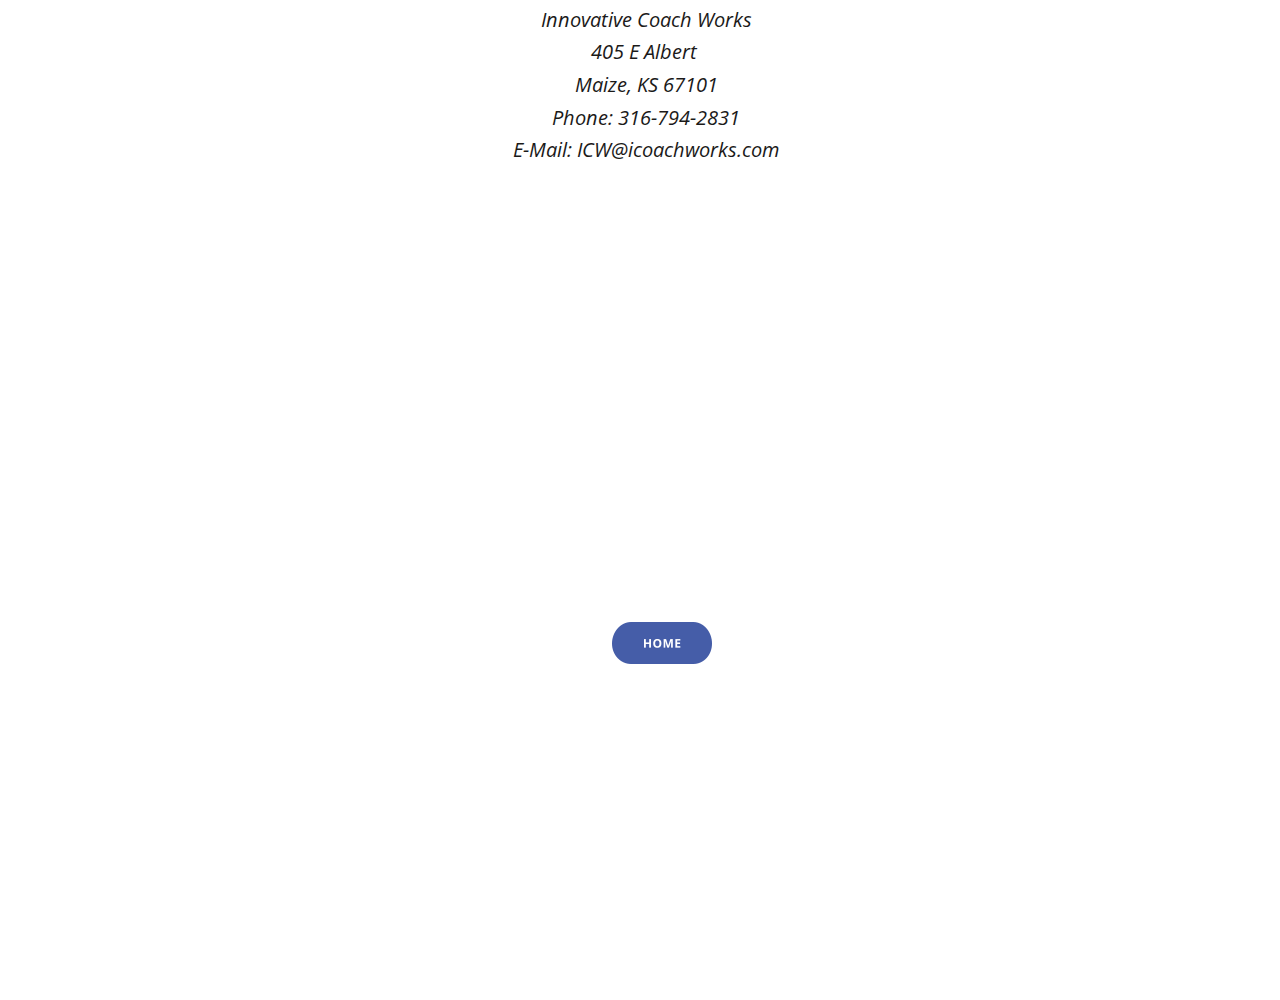
<file: page7.htm>
<!DOCTYPE html>
<html lang="en">
<head>
 <meta http-equiv="X-UA-Compatible" content="IE=EDGE"/>
 <meta charset="utf-8"/>
 <meta name="Generator" content="Xara HTML filter v.9.6.0.33"/>
 <meta name="XAR Files" content="index_htm_files/xr_files.txt"/>
 <title>page7</title>
 <meta name="viewport" content="width=device-width, initial-scale=1" />
 <link rel="stylesheet" href="index_htm_files/xr_fonts.css"/>
 <script><!--
 if(navigator.userAgent.indexOf('MSIE')!=-1 || navigator.userAgent.indexOf('Trident')!=-1){ document.write('<link rel="stylesheet" href="index_htm_files/xr_fontsie.css"/>');} 
--></script>
 <script>document.documentElement.className="xr_bgh6";</script>
 <link rel="stylesheet" href="index_htm_files/xr_main.css"/>
 <link rel="stylesheet" href="index_htm_files/custom_styles.css"/>
 <link rel="stylesheet" href="index_htm_files/xr_text.css"/>
 <script src="index_htm_files/roe.js"></script>
 <link rel="stylesheet" href="index_htm_files/ani.css"/>
 <style>
  @media screen and (max-width: 762px) {#xr_xr {top:0px;}}
 </style>
</head>
<body class="xr_bgb6">
<div class="xr_ap" id="xr_xr" style="width: 628px; height: 1000px; left:50%; margin-left: -314px; text-align: left; top:0px;">
 <script>var xr_xr=document.getElementById("xr_xr")</script>
<div id="xr_td" class="xr_td">
<div class="xr_ap xr_xri_" style="width: 628px; height: 1000px;">
 <div class="xr_txt Normal_text xr_s6" style="position: absolute; left:320px; top:27px; width:385px; height:10px;">
  <span class="xr_tc Normal_text xr_s6" style="left: -213.34px; top: -21.38px; width: 427px;">Innovative Coach Works</span>
  <span class="xr_tc Normal_text xr_s6" style="left: -183.87px; top: 11.31px; width: 368px;">405 E Albert </span>
  <span class="xr_tc Normal_text xr_s6" style="left: -77.93px; top: 43.99px; width: 156px;">Maize, KS 67101</span>
  <span class="xr_tc Normal_text xr_s6" style="left: -127.38px; top: 76.67px; width: 255px;">Phone: 316-794-2831</span>
  <span class="xr_tc Normal_text xr_s6" style="left: -162.7px; top: 109.36px; width: 325px;">E-Mail: ICW&#64;icoachworks.com</span>
 </div>
<div class="xr_xpos" style="position:absolute; left: 286px; top: 622px; width:101px; height:43px;">
<div id="xr_nb25" class="xr_ar">
 <div class="xr_ar xr_nb0">
 <a href="index.htm" onclick="return(xr_nn());">
  <img class="xr_rn_ xr_rnsp_ xr_ap" src="index_htm_files/117.png" alt="HOME" title="" onmousemove="xr_mo(this,0,event)" style="left:0px;top:0px;width:101px;height:43px;"/>
  <img class="xr_rn_ xr_rnsp_ xr_ap xr_ro xr_ro0 xr_tt3" src="index_htm_files/118.png" alt="HOME" title="" onmousemove="xr_mo(this,0)" style="left:-1px;top:-1px;width:103px;height:45px;"/>
 </a>
 </div>
</div>
</div>
 <div id="xr_xo0" class="xr_ap" style="left:0; top:0; width:628px; height:100px; visibility:hidden; z-index:3;">
 <a href="" onclick="return(false);" onmousedown="xr_ppir(this);">
 </a>
 </div>
 <div id="xr_xd0"></div>
</div>
</div>
</div>
<!--[if lt IE 7]><script src="index_htm_files/png.js"></script><![endif]-->
<!--[if IE]><script>xr_aeh()</script><![endif]--><!--[if !IE]>--><script>xr_htm();repMobFonts();window.addEventListener('load', xr_aeh, false);</script><!--<![endif]-->
</body>
</html>
</file>
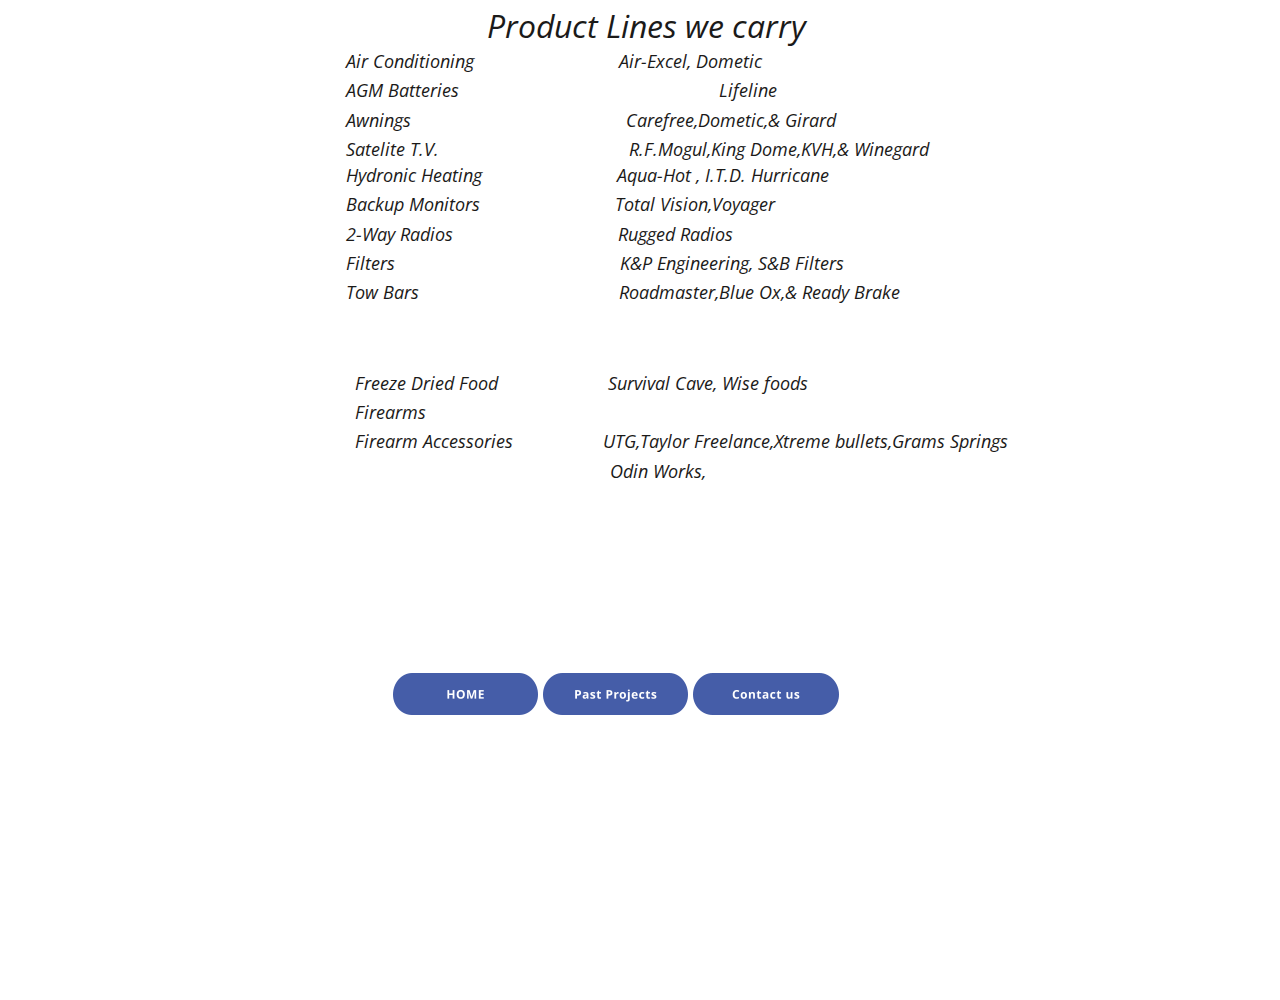
<file: page8.htm>
<!DOCTYPE html>
<html lang="en">
<head>
 <meta http-equiv="X-UA-Compatible" content="IE=EDGE"/>
 <meta charset="utf-8"/>
 <meta name="Generator" content="Xara HTML filter v.9.6.0.33"/>
 <meta name="XAR Files" content="index_htm_files/xr_files.txt"/>
 <title>page8</title>
 <meta name="viewport" content="width=device-width, initial-scale=1" />
 <link rel="stylesheet" href="index_htm_files/xr_fonts.css"/>
 <script><!--
 if(navigator.userAgent.indexOf('MSIE')!=-1 || navigator.userAgent.indexOf('Trident')!=-1){ document.write('<link rel="stylesheet" href="index_htm_files/xr_fontsie.css"/>');} 
--></script>
 <script>document.documentElement.className="xr_bgh7";</script>
 <link rel="stylesheet" href="index_htm_files/xr_main.css"/>
 <link rel="stylesheet" href="index_htm_files/custom_styles.css"/>
 <link rel="stylesheet" href="index_htm_files/xr_text.css"/>
 <script src="index_htm_files/roe.js"></script>
 <link rel="stylesheet" href="index_htm_files/ani.css"/>
 <style>
  @media screen and (max-width: 762px) {#xr_xr {top:0px;}}
 </style>
</head>
<body class="xr_bgb7">
<div class="xr_ap" id="xr_xr" style="width: 628px; height: 1000px; left:50%; margin-left: -314px; text-align: left; top:0px;">
 <script>var xr_xr=document.getElementById("xr_xr")</script>
<div id="xr_td" class="xr_td">
<div class="xr_ap xr_xri_" style="width: 628px; height: 1000px;">
 <div class="xr_txt Normal_text xr_s9" style="position: absolute; left:321px; top:38px; width:317px; height:10px;">
  <span class="xr_tc Normal_text xr_s9" style="left: -174.53px; top: -34.2px; width: 349px;">Product Lines we carry</span>
 </div>
 <div class="xr_txt Normal_text xr_s10" style="position: absolute; left:20px; top:68px; width:565px; height:10px;">
  <span class="xr_tl Normal_text xr_s10" style="top: -19.24px;">Air Conditioning                             Air-Excel, Dometic</span>
  <span class="xr_tl Normal_text xr_s10" style="top: 10.17px;">AGM Batteries                                                    Lifeline</span>
  <span class="xr_tl Normal_text xr_s10" style="top: 39.59px;">Awnings                                           Carefree,Dometic,&amp; Girard</span>
  <span class="xr_tl Normal_text xr_s10" style="top: 69px;">Satelite T.V.                                      R.F.Mogul,King Dome,KVH,&amp; Winegard</span>
 </div>
 <div class="xr_txt Normal_text xr_s10" style="position: absolute; left:20px; top:182px; width:537px; height:10px;">
  <span class="xr_tl Normal_text xr_s10" style="top: -19.24px;">Hydronic Heating                           Aqua-Hot , I.T.D. Hurricane</span>
  <span class="xr_tl Normal_text xr_s10" style="top: 10.17px;">Backup Monitors                           Total Vision,Voyager</span>
  <span class="xr_tl Normal_text xr_s10" style="top: 39.59px;">2-Way Radios                                 Rugged Radios</span>
  <span class="xr_tl Normal_text xr_s10" style="top: 69px;">Filters                                             K&amp;P Engineering, S&amp;B Filters</span>
  <span class="xr_tl Normal_text xr_s10" style="top: 98.41px;">Tow Bars                                        Roadmaster,Blue Ox,&amp; Ready Brake</span>
 </div>
 <div class="xr_txt Normal_text xr_s10" style="position: absolute; left:29px; top:331px; width:638px; height:10px;">
  <span class="xr_tl Normal_text xr_s10" style="top: 39.59px;">Freeze Dried Food                      Survival Cave, Wise foods</span>
  <span class="xr_tl Normal_text xr_s10" style="top: 69px;">Firearms</span>
  <span class="xr_tl Normal_text xr_s10" style="top: 98.41px;">Firearm Accessories                  UTG,Taylor Freelance,Xtreme bullets,Grams Springs</span>
  <span class="xr_tl Normal_text xr_s10" style="top: 127.83px;">                                                   Odin Works,</span>
 </div>
<div class="xr_xpos" style="position:absolute; left: 67px; top: 673px; width:446px; height:43px;">
<div id="xr_nb29" class="xr_ar">
 <div class="xr_ar xr_nb0">
 <a href="index.htm" onclick="return(xr_nn());">
  <img class="xr_rn_ xr_rnsp_ xr_ap" src="index_htm_files/170.png" alt="HOME" title="" onmousemove="xr_mo(this,0,event)" style="left:0px;top:0px;width:146px;height:43px;"/>
  <img class="xr_rn_ xr_rnsp_ xr_ap xr_ro xr_ro0 xr_tt3" src="index_htm_files/173.png" alt="HOME" title="" onmousemove="xr_mo(this,0)" style="left:-1px;top:-1px;width:148px;height:45px;"/>
 </a>
 </div>
 <div class="xr_ar xr_nb0">
 <a href="page2.htm" target="_self" onclick="return(xr_nn());">
  <img class="xr_rn_ xr_rnsp_ xr_ap" src="index_htm_files/171.png" alt="Past Projects" title="" onmousemove="xr_mo(this,0,event)" style="left:150px;top:0px;width:146px;height:43px;"/>
  <img class="xr_rn_ xr_rnsp_ xr_ap xr_ro xr_ro0 xr_tt3" src="index_htm_files/174.png" alt="Past Projects" title="" onmousemove="xr_mo(this,0)" style="left:149px;top:-1px;width:148px;height:45px;"/>
 </a>
 </div>
 <div class="xr_ar xr_nb0">
 <a href="page7.htm" target="_self" onclick="return(xr_nn());">
  <img class="xr_rn_ xr_rnsp_ xr_ap" src="index_htm_files/172.png" alt="Contact us" title="" onmousemove="xr_mo(this,0,event)" style="left:300px;top:0px;width:146px;height:43px;"/>
  <img class="xr_rn_ xr_rnsp_ xr_ap xr_ro xr_ro0 xr_tt3" src="index_htm_files/175.png" alt="Contact us" title="" onmousemove="xr_mo(this,0)" style="left:299px;top:-1px;width:148px;height:45px;"/>
 </a>
 </div>
</div>
</div>
 <div id="xr_xo0" class="xr_ap" style="left:0; top:0; width:628px; height:100px; visibility:hidden; z-index:3;">
 <a href="" onclick="return(false);" onmousedown="xr_ppir(this);">
 </a>
 </div>
 <div id="xr_xd0"></div>
</div>
</div>
</div>
<!--[if lt IE 7]><script src="index_htm_files/png.js"></script><![endif]-->
<!--[if IE]><script>xr_aeh()</script><![endif]--><!--[if !IE]>--><script>xr_htm();repMobFonts();window.addEventListener('load', xr_aeh, false);</script><!--<![endif]-->
</body>
</html>
</file>
<file: index_htm_files/xr_fonts.css>
@import url(https://fonts.googleapis.com/css?family=Open+Sans:italic,700italic&subset=latin);
</file>
<file: index_htm_files/xr_fontsie.css>
@import url(https://fonts.googleapis.com/css?family=Open+Sans:italic,700italic&subset=latin);
</file>
<file: index_htm_files/xr_main.css>
/* Site settings */
body {background-color:#ffffff;margin:0px;font-family:Arial,sans-serif;font-size:13px;font-weight:normal;font-style:normal;text-decoration:none;text-rendering:optimizeLegibility;font-feature-settings:'kern', 'liga' 0, 'clig' 0, 'calt' 0;color:#000000;letter-spacing:0em;-webkit-print-color-adjust:exact;}
a {text-decoration:underline;}
a:link {color:#0000EE; cursor:pointer;}
a:visited {color:#561A8B;}
a:hover {color:#0000EE;}
a * {color:#0000EE;text-decoration:underline;}
sup {font-size:0.5em; vertical-align: 0.66em;}
sub {font-size:0.5em; vertical-align: -0.1em;}
.xr_tl {position: absolute; white-space: pre; unicode-bidi:bidi-override;}
.xr_tr {position: absolute; white-space: pre; unicode-bidi:bidi-override; text-align:right;}
.xr_tc {position: absolute; white-space: pre; unicode-bidi:bidi-override; text-align:center;}
.xr_tj {position: absolute; unicode-bidi:bidi-override; text-align:justify;}
.xr_tb {position: absolute; unicode-bidi:bidi-override;}
.xr_e1 {display: inline-block; border:none; white-space:normal;}
.xr_e2 {position: absolute; display: block; border:none;}
.xr_ap {position: absolute; border:none;}
.xr_ar {position: absolute; display:block;}
.xr_ae {position: relative; border:none;}
.xr_strb {z-index: 1;}
.xr_strb .mxs-arrow, .xr_strb .mxs-navigation {visibility: hidden;}
.xr_strf {z-index: 3;}
.xr_xrc, .xr_xri_, .xr_sxri, .xr_xpos {z-index: 2;}
.xr_ro, .xr_rd, .xr_rs {z-index: 3;}
.xr_tu {unicode-bidi:bidi-override;margin-top:0px;margin-bottom:0px;}

.xr_tt0 {transition: all 0s;}
.xr_tt1 {transition: all 0.1s; transition-timing-function: ease-in;}
.xr_tt2 {transition: all 0.25s; transition-timing-function: ease-in;}
.xr_tt3 {transition: all 0.5s; transition-timing-function: ease-in;}
.xr_tt4 {transition: all 1s; transition-timing-function: ease-in;}
.xr_tt5 {transition: all 2s; transition-timing-function: ease-in;}
a:hover .xr_ro, a:active .xr_rd, .xr_nb0:hover .xr_ro{visibility:visible;opacity: 1;transform: none;}

a:active .xr_ro {opacity:0;}
.xr_ro, .xr_rd {visibility:hidden;opacity:0;}
.xr_ro0, .xr_rd0, a:active .xr_ro0 {opacity:0;}
.xr_ro1, .xr_rd1, a:active .xr_ro1 {transform:translate3d(0,-20%,0);}
.xr_ro2, .xr_rd2, a:active .xr_ro2 {transform:translate3d(20%,0,0);}
.xr_ro3, .xr_rd3, a:active .xr_ro3 {transform-origin:top; transform:scale3d(1,0.3,1);}
.xr_ro4, .xr_rd4, a:active .xr_ro4 {transform-origin:left; transform:scale3d(0.3,1,1);}
.xr_ro5, .xr_rd5, a:active .xr_ro5 {transform:rotate3d(1,0,0,180deg); -ms-transform: rotateX(180deg);}
.xr_ro6, .xr_rd6, a:active .xr_ro6 {transform:rotate3d(0,1,0,180deg); -ms-transform: rotateY(180deg);}
.xr_ro7, .xr_rd7, a:active .xr_ro7 {transform:rotate3d(0,0,1,180deg);}
.xr_ro8, .xr_rd8, a:active .xr_ro8 {transform:scale3d(0.3,0.3,1);}
.xr_ro9, .xr_rd9, a:active .xr_ro9 {transform:skew(-30deg,0) translate3d(10%,0,0);}
.xr_ro10, .xr_rd10, a:active .xr_ro10 {transform-origin:50% 500%; transform:rotate3d(0,0,1,10deg);}
.xr_ro11, .xr_rd11, a:active .xr_ro11 {transform:translate3d(0,-50%,0) scale3d(0.3,0.3,1);}
.xr_ro12, .xr_rd12, a:active .xr_ro12 {transform:translate3d(0,20%,0);}
.xr_ro13, .xr_rd13, a:active .xr_ro13 {transform:translate3d(-20%,0,0);}
.xr_stickie {z-index: 90;}
.xr_nb0 {touch-action: none;}
.xr_nb0:hover > .xr_nb2, .xr_nb1:hover > .xr_nb2 {visibility: visible; opacity: 1 !important; transform: none !important;}
.xr_nb2 {white-space: nowrap; padding:0px; margin:0px; visibility: hidden; position: absolute; z-index:101;}
.xr_nb2 li {display:block;}
.xr_nb2 li a {display:block; text-decoration:none;}
.xr_nb4 {display:block; padding:0px; margin:0px;}
.xr_nb6 {width:100%; height:2px;}
.xr_nb1 {position: relative;}
.xr_nb1:after {content: ''; position: absolute; top: 50%; right: .5em; height: 0px; width: 0px; border: 5px solid transparent; margin-top: -5px; margin-right: -3px; border-color: transparent; border-left-color: inherit;}
.xr_apb {display:block; position:absolute;}
.xr_c_Theme_Color_1 {color:#455DA8;}
.xr_c_Light_Text {color:#FFFFFF;}
.xr_bgb0 {background-color: #FFFFFF;}
#xr_nb1 {font-family:Arial; font-size:11px;}
#xr_nb1 li:hover > a {background-color:#666666; color:#FFFFFF;}
#xr_nb1 li a {color:#000000; background-color:#B2B2B2; padding:2px; padding-right:20px;}
#xr_nb1 li > div {background-color:#B2B2B2; padding:2px;}
#xr_nb1 .xr_nb6 {background-color:#000000;}
#xr_nb1 li {border-color:#000000;}
#xr_nb1 li:hover {border-color:#FFFFFF;}
#xr_nb1 ul {border: solid 0px #000000; background-color:#B2B2B2;}
#xr_nb1 .xr_nb2 {transition: visibility 300ms;}
.xr_bgb1 {background-color: #FFFFFF;}
#xr_nb5 {font-family:Arial; font-size:11px;}
#xr_nb5 li:hover > a {background-color:#666666; color:#FFFFFF;}
#xr_nb5 li a {color:#000000; background-color:#B2B2B2; padding:2px; padding-right:20px;}
#xr_nb5 li > div {background-color:#B2B2B2; padding:2px;}
#xr_nb5 .xr_nb6 {background-color:#000000;}
#xr_nb5 li {border-color:#000000;}
#xr_nb5 li:hover {border-color:#FFFFFF;}
#xr_nb5 ul {border: solid 0px #000000; background-color:#B2B2B2;}
#xr_nb5 .xr_nb2 {transition: visibility 300ms;}
.xr_bgb2 {background-color: #FFFFFF;}
#xr_nb9 {font-family:Arial; font-size:11px;}
#xr_nb9 li:hover > a {background-color:#666666; color:#FFFFFF;}
#xr_nb9 li a {color:#000000; background-color:#B2B2B2; padding:2px; padding-right:20px;}
#xr_nb9 li > div {background-color:#B2B2B2; padding:2px;}
#xr_nb9 .xr_nb6 {background-color:#000000;}
#xr_nb9 li {border-color:#000000;}
#xr_nb9 li:hover {border-color:#FFFFFF;}
#xr_nb9 ul {border: solid 0px #000000; background-color:#B2B2B2;}
#xr_nb9 .xr_nb2 {transition: visibility 300ms;}
.xr_bgb3 {background-color: #FFFFFF;}
#xr_nb13 {font-family:Arial; font-size:11px;}
#xr_nb13 li:hover > a {background-color:#666666; color:#FFFFFF;}
#xr_nb13 li a {color:#000000; background-color:#B2B2B2; padding:2px; padding-right:20px;}
#xr_nb13 li > div {background-color:#B2B2B2; padding:2px;}
#xr_nb13 .xr_nb6 {background-color:#000000;}
#xr_nb13 li {border-color:#000000;}
#xr_nb13 li:hover {border-color:#FFFFFF;}
#xr_nb13 ul {border: solid 0px #000000; background-color:#B2B2B2;}
#xr_nb13 .xr_nb2 {transition: visibility 300ms;}
.xr_bgb4 {background-color: #FFFFFF;}
#xr_nb17 {font-family:Arial; font-size:11px;}
#xr_nb17 li:hover > a {background-color:#666666; color:#FFFFFF;}
#xr_nb17 li a {color:#000000; background-color:#B2B2B2; padding:2px; padding-right:20px;}
#xr_nb17 li > div {background-color:#B2B2B2; padding:2px;}
#xr_nb17 .xr_nb6 {background-color:#000000;}
#xr_nb17 li {border-color:#000000;}
#xr_nb17 li:hover {border-color:#FFFFFF;}
#xr_nb17 ul {border: solid 0px #000000; background-color:#B2B2B2;}
#xr_nb17 .xr_nb2 {transition: visibility 300ms;}
.xr_bgb5 {background-color: #FFFFFF;}
#xr_nb21 {font-family:Arial; font-size:11px;}
#xr_nb21 li:hover > a {background-color:#666666; color:#FFFFFF;}
#xr_nb21 li a {color:#000000; background-color:#B2B2B2; padding:2px; padding-right:20px;}
#xr_nb21 li > div {background-color:#B2B2B2; padding:2px;}
#xr_nb21 .xr_nb6 {background-color:#000000;}
#xr_nb21 li {border-color:#000000;}
#xr_nb21 li:hover {border-color:#FFFFFF;}
#xr_nb21 ul {border: solid 0px #000000; background-color:#B2B2B2;}
#xr_nb21 .xr_nb2 {transition: visibility 300ms;}
.xr_bgb6 {background-color: #FFFFFF;}
#xr_nb25 {font-family:Arial; font-size:11px;}
#xr_nb25 li:hover > a {background-color:#666666; color:#FFFFFF;}
#xr_nb25 li a {color:#000000; background-color:#B2B2B2; padding:2px; padding-right:20px;}
#xr_nb25 li > div {background-color:#B2B2B2; padding:2px;}
#xr_nb25 .xr_nb6 {background-color:#000000;}
#xr_nb25 li {border-color:#000000;}
#xr_nb25 li:hover {border-color:#FFFFFF;}
#xr_nb25 ul {border: solid 0px #000000; background-color:#B2B2B2;}
#xr_nb25 .xr_nb2 {transition: visibility 300ms;}
.xr_bgb7 {background-color: #FFFFFF;}
#xr_nb29 {font-family:Arial; font-size:11px;}
#xr_nb29 li:hover > a {background-color:#666666; color:#FFFFFF;}
#xr_nb29 li a {color:#000000; background-color:#B2B2B2; padding:2px; padding-right:20px;}
#xr_nb29 li > div {background-color:#B2B2B2; padding:2px;}
#xr_nb29 .xr_nb6 {background-color:#000000;}
#xr_nb29 li {border-color:#000000;}
#xr_nb29 li:hover {border-color:#FFFFFF;}
#xr_nb29 ul {border: solid 0px #000000; background-color:#B2B2B2;}
#xr_nb29 .xr_nb2 {transition: visibility 300ms;}
</file>
<file: index_htm_files/custom_styles.css>
.Normal_text {font-family:'Open Sans';font-weight:normal;font-style:normal;font-size:13px;text-decoration:none;text-transform: none;color:#000000;letter-spacing:0em;}
</file>
<file: index_htm_files/xr_text.css>
/* Text styles */
.xr_s0 {font-size:21.33px;text-decoration:none;font-feature-settings:'kern','liga' 0,'clig' 0,'calt' 0,'titl' 0,'salt' 0,'swsh' 0,'cswh' 0;text-transform: none;background-color:Transparent;letter-spacing:0em;}
.xr_s1 {font-family:'Open Sans';font-weight:normal;font-style:italic;font-size:33.22px;text-decoration:none;font-feature-settings:'kern','liga' 0,'clig' 0,'calt' 0,'titl' 0,'salt' 0,'swsh' 0,'cswh' 0;text-transform: none;color:#FF8200;background-color:Transparent;letter-spacing:0em;}
.xr_s2 {font-family:'Open Sans';font-weight:normal;font-style:italic;font-size:18.35px;text-decoration:none;font-feature-settings:'kern','liga' 0,'clig' 0,'calt' 0,'titl' 0,'salt' 0,'swsh' 0,'cswh' 0;text-transform: none;color:#FF8200;background-color:Transparent;letter-spacing:0em;}
.xr_s3 {font-family:'Open Sans';font-weight:bold;font-style:italic;font-size:19.42px;text-decoration:none;font-feature-settings:'kern','liga' 0,'clig' 0,'calt' 0,'titl' 0,'salt' 0,'swsh' 0,'cswh' 0;text-transform: uppercase;color:#0003FF;background-color:Transparent;letter-spacing:0em;}
.xr_s4 {font-family:'Open Sans';font-weight:normal;font-style:italic;font-size:12px;text-decoration:none;font-feature-settings:'kern','liga' 0,'clig' 0,'calt' 0,'titl' 0,'salt' 0,'swsh' 0,'cswh' 0;text-transform: none;color:#1B1A19;background-color:Transparent;letter-spacing:0em;}
.xr_s5 {font-family:'Open Sans';font-weight:normal;font-style:italic;font-size:49.62px;text-decoration:none;font-feature-settings:'kern','liga' 0,'clig' 0,'calt' 0,'titl' 0,'salt' 0,'swsh' 0,'cswh' 0;text-transform: none;color:#FF8200;background-color:Transparent;letter-spacing:0em;}
.xr_s6 {font-family:'Open Sans';font-weight:normal;font-style:italic;font-size:20px;text-decoration:none;font-feature-settings:'kern','liga' 0,'clig' 0,'calt' 0,'titl' 0,'salt' 0,'swsh' 0,'cswh' 0;text-transform: none;color:#1B1A19;background-color:Transparent;letter-spacing:0em;}
.xr_s7 {font-family:'Open Sans';font-weight:normal;font-style:italic;font-size:37.15px;text-decoration:none;font-feature-settings:'kern','liga' 0,'clig' 0,'calt' 0,'titl' 0,'salt' 0,'swsh' 0,'cswh' 0;text-transform: none;color:#1B1A19;background-color:Transparent;letter-spacing:0em;}
.xr_s8 {font-family:'Open Sans';font-weight:normal;font-style:italic;font-size:25.48px;text-decoration:none;font-feature-settings:'kern','liga' 0,'clig' 0,'calt' 0,'titl' 0,'salt' 0,'swsh' 0,'cswh' 0;text-transform: none;color:#1B1A19;background-color:Transparent;letter-spacing:0em;}
.xr_s9 {font-family:'Open Sans';font-weight:normal;font-style:italic;font-size:32px;text-decoration:none;font-feature-settings:'kern','liga' 0,'clig' 0,'calt' 0,'titl' 0,'salt' 0,'swsh' 0,'cswh' 0;text-transform: none;color:#1B1A19;background-color:Transparent;letter-spacing:0em;}
.xr_s10 {font-family:'Open Sans';font-weight:normal;font-style:italic;font-size:18px;text-decoration:none;font-feature-settings:'kern','liga' 0,'clig' 0,'calt' 0,'titl' 0,'salt' 0,'swsh' 0,'cswh' 0;text-transform: none;color:#1B1A19;background-color:Transparent;letter-spacing:0em;}
</file>
<file: index_htm_files/ani.css>
/*
Animate.css - http://daneden.me/animate
Licensed under the MIT license - http://opensource.org/licenses/MIT
Copyright (c) 2014 Daniel Eden
*/
a:hover .xr_1as1, a:hover .xr_1aso1, .xr_0as1 {
  -webkit-animation-duration: 0.5s;
          animation-duration: 0.5s;
  -webkit-animation-fill-mode: both;
          animation-fill-mode: both;
}
a:hover .xr_1as2, a:hover .xr_1aso2, .xr_0as2 {
  -webkit-animation-duration: 0.7s;
          animation-duration: 0.7s;
  -webkit-animation-fill-mode: both;
          animation-fill-mode: both;
}
a:hover .xr_1as3, a:hover .xr_1aso3, .xr_0as3 {
  -webkit-animation-duration: 1s;
          animation-duration: 1s;
  -webkit-animation-fill-mode: both;
          animation-fill-mode: both;
}
a:hover .xr_1as4, a:hover .xr_1aso4, .xr_0as4{
  -webkit-animation-duration: 1.5s;
          animation-duration: 1.5s;
  -webkit-animation-fill-mode: both;
          animation-fill-mode: both;
}
a:hover .xr_1as5, a:hover .xr_1aso5 , .xr_0as5{
  -webkit-animation-duration: 2s;
          animation-duration: 2s;
  -webkit-animation-fill-mode: both;
          animation-fill-mode: both;
}
.xr_1aso1, .xr_1aso2, .xr_1aso3, .xr_1aso4, .xr_1aso5{visibility: hidden;}
a:hover .xr_1aso1, a:hover .xr_1aso2, a:hover .xr_1aso3, a:hover .xr_1aso4, a:hover .xr_1aso5, .xr_nb0:hover .xr_1aso1, .xr_nb0:hover .xr_1aso2, .xr_nb0:hover .xr_1aso3, .xr_nb0:hover .xr_1aso4, .xr_nb0:hover .xr_1aso5 {visibility: visible;}
a:hover .xr_1ao {display:none;}
.xr_1ao {display:block;}
@-webkit-keyframes tr0 {
0% {opacity:1;-webkit-animation-timing-function: ease-out;}
50% {opacity:0;-webkit-animation-timing-function: ease-in;}
100% {opacity:1;-webkit-animation-timing-function: ease-in;}
}
@-webkit-keyframes tr1 {
0% {opacity:1;transform:none;-webkit-animation-timing-function: ease-out;}
50% {opacity:0;transform:translate3d(0,-20%,0);-webkit-animation-timing-function: ease-in;}
100% {opacity:1;transform:none;-webkit-animation-timing-function: ease-in;}
}
@-webkit-keyframes tr2 {
0% {opacity:1;transform:none;-webkit-animation-timing-function: ease-out;}
50% {opacity:0;transform:translate3d(20%,0,0);-webkit-animation-timing-function: ease-in;}
100% {opacity:1;transform:none;-webkit-animation-timing-function: ease-in;}
}
@-webkit-keyframes tr3 {
0% {opacity:1;transform:none;-webkit-animation-timing-function: ease-out;}
50% {opacity:0;transform-origin:top; transform:scale3d(1,0.3,1);-webkit-animation-timing-function: ease-in;}
100% {opacity:1;transform:none;-webkit-animation-timing-function: ease-in;}
}
@-webkit-keyframes tr4 {
0% {opacity:1;transform:none;-webkit-animation-timing-function: ease-out;}
50% {opacity:0;transform-origin:left; transform:scale3d(0.3,1,1);-webkit-animation-timing-function: ease-in;}
100% {opacity:1;transform:none;-webkit-animation-timing-function: ease-in;}
}
@-webkit-keyframes tr5 {
0% {opacity:1;transform:none;-webkit-animation-timing-function: ease-out;}
50% {opacity:0;transform:rotate3d(1,0,0,180deg); -ms-transform: rotateX(180deg);-webkit-animation-timing-function: ease-in;}
100% {opacity:1;transform:none;-webkit-animation-timing-function: ease-in;}
}
@-webkit-keyframes tr6 {
0% {opacity:1;transform:none;-webkit-animation-timing-function: ease-out;}
50% {opacity:0;transform:rotate3d(0,1,0,180deg); -ms-transform: rotateY(180deg);-webkit-animation-timing-function: ease-in;}
100% {opacity:1;transform:none;-webkit-animation-timing-function: ease-in;}
}
@-webkit-keyframes tr7 {
0% {opacity:1;transform:none;-webkit-animation-timing-function: ease-out;}
50% {opacity:0;transform:rotate3d(0,0,1,180deg);-webkit-animation-timing-function: ease-in;}
100% {opacity:1;transform:none;-webkit-animation-timing-function: ease-in;}
}
@-webkit-keyframes tr8 {
0% {opacity:1;transform:none;-webkit-animation-timing-function: ease-out;}
50% {opacity:0;transform:scale3d(0.3,0.3,1);-webkit-animation-timing-function: ease-in;}
100% {opacity:1;transform:none;-webkit-animation-timing-function: ease-in;}
}
@-webkit-keyframes tr9 {
0% {opacity:1;transform:none;-webkit-animation-timing-function: ease-out;}
50% {opacity:0;transform:skew(-30deg,0) translate3d(10%,0,0);-webkit-animation-timing-function: ease-in;}
100% {opacity:1;transform:none;-webkit-animation-timing-function: ease-in;}
}
@-webkit-keyframes tr10 {
0% {opacity:1;transform:none;-webkit-animation-timing-function: ease-out;}
50% {opacity:0;transform-origin:50% 500%; transform:rotate3d(0,0,1,10deg);-webkit-animation-timing-function: ease-in;}
100% {opacity:1;transform:none;-webkit-animation-timing-function: ease-in;}
}
@-webkit-keyframes tr11 {
0% {opacity:1;transform:none;-webkit-animation-timing-function: ease-out;}
50% {opacity:0;transform:translate3d(0,-50%,0) scale3d(0.3,0.3,1);-webkit-animation-timing-function: ease-in;}
100% {opacity:1;transform:none;-webkit-animation-timing-function: ease-in;}
}
@-webkit-keyframes tr12 {
0% {opacity:1;transform:none;-webkit-animation-timing-function: ease-out;}
50% {opacity:0;transform:translate3d(0,20%,0);-webkit-animation-timing-function: ease-in;}
100% {opacity:1;transform:none;-webkit-animation-timing-function: ease-in;}
}
@-webkit-keyframes tr13 {
0% {opacity:1;transform:none;-webkit-animation-timing-function: ease-out;}
50% {opacity:0;transform:translate3d(-20%,0,0);-webkit-animation-timing-function: ease-in;}
100% {opacity:1;transform:none;-webkit-animation-timing-function: ease-in;}
}
@keyframes tr0 {
0% {opacity:1;animation-timing-function: ease-out;}
50% {opacity:0;animation-timing-function: ease-in;}
100% {opacity:1;animation-timing-function: ease-in;}
}
@keyframes tr1 {
0% {opacity:1;transform:none;animation-timing-function: ease-out;}
50% {opacity:0;transform:translate3d(0,-20%,0);animation-timing-function: ease-in;}
99% {opacity:1;transform:translate3d(0,-0.1%,0);animation-timing-function: ease-in;}
100% {opacity:1;transform:none;animation-timing-function: ease-in;}
}
@keyframes tr2 {
0% {opacity:1;transform:none;animation-timing-function: ease-out;}
50% {opacity:0;transform:translate3d(20%,0,0);animation-timing-function: ease-in;}
99% {opacity:1;transform:translate3d(0.1%,0,0);animation-timing-function: ease-in;}
100% {opacity:1;transform:none;animation-timing-function: ease-in;}
}
@keyframes tr3 {
0% {opacity:1;transform:none;animation-timing-function: ease-out;}
50% {opacity:0;transform-origin:top; transform:scale3d(1,0.3,1);animation-timing-function: ease-in;}
100% {opacity:1;transform:none;animation-timing-function: ease-in;}
}
@keyframes tr4 {
0% {opacity:1; transform:none;animation-timing-function: ease-out;}
50% {opacity:0;transform-origin:left; transform:scale3d(0.3,1,1);animation-timing-function: ease-in;}
100% {opacity:1; transform:none;animation-timing-function: ease-in;}
}
@keyframes tr5 {
0% {opacity:1;transform:none;animation-timing-function: ease-out;}
50% {opacity:0;transform:rotate3d(1,0,0,180deg); -ms-transform: rotateX(180deg);animation-timing-function: ease-in;}
100% {opacity:1;transform:none;animation-timing-function: ease-in;}
}
@keyframes tr6 {
0% {opacity:1;transform:none;animation-timing-function: ease-out;}
50% {opacity:0;transform:rotate3d(0,1,0,180deg); -ms-transform: rotateY(180deg);animation-timing-function: ease-in;}
100% {opacity:1;transform:none;animation-timing-function: ease-in;}
}
@keyframes tr7 {
0% {opacity:1;transform:none;animation-timing-function: ease-out;}
50% {opacity:0;transform:rotate3d(0,0,1,180deg);animation-timing-function: ease-in;}
100% {opacity:1;transform:none;animation-timing-function: ease-in;}
}
@keyframes tr8 {
0% {opacity:1;transform:none;animation-timing-function: ease-out;}
50% {opacity:0;transform:scale3d(0.3,0.3,1);animation-timing-function: ease-in;}
100% {opacity:1;transform:none;animation-timing-function: ease-in;}
}
@keyframes tr9 {
0% {opacity:1;transform:none;animation-timing-function: ease-out;}
50% {opacity:0;transform:skew(-30deg,0) translate3d(10%,0,0);animation-timing-function: ease-in;}
99% {opacity:1;transform:skew(0,0) translate3d(0.1%,0,0);animation-timing-function: ease-in;}
100% {opacity:1;transform:none;animation-timing-function: ease-in;}
}
@keyframes tr10 {
0% {opacity:1;transform:none;animation-timing-function: ease-out;}
50% {opacity:0;transform-origin:50% 500%; transform:rotate3d(0,0,1,10deg);animation-timing-function: ease-in;}
100% {opacity:1;transform:none;animation-timing-function: ease-in;}
}
@keyframes tr11 {
0% {opacity:1;transform:none;animation-timing-function: ease-out;}
50% {opacity:0;transform:translate3d(0,-50%,0) scale3d(0.3,0.3,1);animation-timing-function: ease-in;}
99% {opacity:1;transform:translate3d(0,-0.1%,0) scale3d(1,1,1);animation-timing-function: ease-in;}
100% {opacity:1;transform:none;animation-timing-function: ease-in;}
}
@keyframes tr12 {
0% {opacity:1;transform:none;animation-timing-function: ease-out;}
50% {opacity:0;transform:translate3d(0,20%,0);animation-timing-function: ease-in;}
99% {opacity:1;transform:translate3d(0,0.1%,0);animation-timing-function: ease-in;}
100% {opacity:1;transform:none;animation-timing-function: ease-in;}
}
@keyframes tr13 {
0% {opacity:1;transform:none;animation-timing-function: ease-out;}
50% {opacity:0;transform:translate3d(-20%,0,0);animation-timing-function: ease-in;}
99% {opacity:1;transform:translate3d(-0.1%,0,0);animation-timing-function: ease-in;}
100% {opacity:1;transform:none;animation-timing-function: ease-in;}
}
a:hover .xr_1a_0, .xr_0a_0 {-webkit-animation-name: tr0; animation-name: tr0;}
a:hover .xr_1a_1, .xr_0a_1 {-webkit-animation-name: tr1; animation-name: tr1;}
a:hover .xr_1a_2, .xr_0a_2 {-webkit-animation-name: tr2; animation-name: tr2;}
a:hover .xr_1a_3, .xr_0a_3 {-webkit-animation-name: tr3; animation-name: tr3;}
a:hover .xr_1a_4, .xr_0a_4 {-webkit-animation-name: tr4; animation-name: tr4;}
a:hover .xr_1a_5, .xr_0a_5 {-webkit-animation-name: tr5; animation-name: tr5;}
a:hover .xr_1a_6, .xr_0a_6 {-webkit-animation-name: tr6; animation-name: tr6;}
a:hover .xr_1a_7, .xr_0a_7 {-webkit-animation-name: tr7; animation-name: tr7;}
a:hover .xr_1a_8, .xr_0a_8{-webkit-animation-name: tr8; animation-name: tr8;}
a:hover .xr_1a_9, .xr_0a_9 {-webkit-animation-name: tr9; animation-name: tr9;}
a:hover .xr_1a_10, .xr_0a_10 {-webkit-animation-name: tr10; animation-name: tr10;}
a:hover .xr_1a_11, .xr_0a_11 {-webkit-animation-name: tr11; animation-name: tr11;}
a:hover .xr_1a_12, .xr_0a_12 {-webkit-animation-name: tr12; animation-name: tr12;}
a:hover .xr_1a_13, .xr_0a_13 {-webkit-animation-name: tr13; animation-name: tr13;}

@-webkit-keyframes bounce {
  0%, 20%, 53%, 80%, 100% {
    -webkit-animation-timing-function: cubic-bezier(0.215, 0.610, 0.355, 1.000);
            animation-timing-function: cubic-bezier(0.215, 0.610, 0.355, 1.000);
    -webkit-transform: translate3d(0,0,0);
            transform: translate3d(0,0,0);
  }

  40%, 43% {
    -webkit-animation-timing-function: cubic-bezier(0.755, 0.050, 0.855, 0.060);
            animation-timing-function: cubic-bezier(0.755, 0.050, 0.855, 0.060);
    -webkit-transform: translate3d(0, -30px, 0);
            transform: translate3d(0, -30px, 0);
  }

  70% {
    -webkit-animation-timing-function: cubic-bezier(0.755, 0.050, 0.855, 0.060);
            animation-timing-function: cubic-bezier(0.755, 0.050, 0.855, 0.060);
    -webkit-transform: translate3d(0, -15px, 0);
            transform: translate3d(0, -15px, 0);
  }

  90% {
    -webkit-transform: translate3d(0,-4px,0);
            transform: translate3d(0,-4px,0);
  }
}

@keyframes bounce {
  0%, 20%, 53%, 80%, 100% {
    -webkit-animation-timing-function: cubic-bezier(0.215, 0.610, 0.355, 1.000);
            animation-timing-function: cubic-bezier(0.215, 0.610, 0.355, 1.000);
    -webkit-transform: translate3d(0,0,0);
            transform: translate3d(0,0,0);
  }

  40%, 43% {
    -webkit-animation-timing-function: cubic-bezier(0.755, 0.050, 0.855, 0.060);
            animation-timing-function: cubic-bezier(0.755, 0.050, 0.855, 0.060);
    -webkit-transform: translate3d(0, -30px, 0);
            transform: translate3d(0, -30px, 0);
  }

  70% {
    -webkit-animation-timing-function: cubic-bezier(0.755, 0.050, 0.855, 0.060);
            animation-timing-function: cubic-bezier(0.755, 0.050, 0.855, 0.060);
    -webkit-transform: translate3d(0, -15px, 0);
            transform: translate3d(0, -15px, 0);
  }

  90% {
    -webkit-transform: translate3d(0,-4px,0);
            transform: translate3d(0,-4px,0);
  }
}
a:hover .xr_1a1, .xr_0a1 {
  -webkit-animation-name: bounce;
          animation-name: bounce;
  -webkit-transform-origin: center bottom;
      -ms-transform-origin: center bottom;
          transform-origin: center bottom;
}

@-webkit-keyframes flash {
  0%, 50%, 100% {
    opacity: 1;
  }

  25%, 75% {
    opacity: 0;
  }
}

@keyframes flash {
  0%, 50%, 100% {
    opacity: 1;
  }

  25%, 75% {
    opacity: 0;
  }
}

a:hover .xr_1a2, .xr_0a2 {
  -webkit-animation-name: flash;
          animation-name: flash;
}

/* originally authored by Nick Pettit - https://github.com/nickpettit/glide */

@-webkit-keyframes pulse {
  0% {
    -webkit-transform: scale3d(1, 1, 1);
            transform: scale3d(1, 1, 1);
  }

  50% {
    -webkit-transform: scale3d(1.15, 1.15, 1.15);
            transform: scale3d(1.15, 1.15, 1.15);
  }

  100% {
    -webkit-transform: scale3d(1, 1, 1);
            transform: scale3d(1, 1, 1);
  }
}

@keyframes pulse {
  0% {
    -webkit-transform: scale3d(1, 1, 1);
            transform: scale3d(1, 1, 1);
  }

  50% {
    -webkit-transform: scale3d(1.15, 1.15, 1.15);
            transform: scale3d(1.15, 1.15, 1.15);
  }

  100% {
    -webkit-transform: scale3d(1, 1, 1);
            transform: scale3d(1, 1, 1);
  }
}

a:hover .xr_1a3, .xr_0a3 {
  -webkit-animation-name: pulse;
          animation-name: pulse;
}

@-webkit-keyframes rubberBand {
  0% {
    -webkit-transform: scale3d(1, 1, 1);
            transform: scale3d(1, 1, 1);
  }

  30% {
    -webkit-transform: scale3d(1.25, 0.75, 1);
            transform: scale3d(1.25, 0.75, 1);
  }

  40% {
    -webkit-transform: scale3d(0.75, 1.25, 1);
            transform: scale3d(0.75, 1.25, 1);
  }

  50% {
    -webkit-transform: scale3d(1.15, 0.85, 1);
            transform: scale3d(1.15, 0.85, 1);
  }

  65% {
    -webkit-transform: scale3d(.95, 1.05, 1);
            transform: scale3d(.95, 1.05, 1);
  }

  75% {
    -webkit-transform: scale3d(1.05, .95, 1);
            transform: scale3d(1.05, .95, 1);
  }

  100% {
    -webkit-transform: scale3d(1, 1, 1);
            transform: scale3d(1, 1, 1);
  }
}

@keyframes rubberBand {
  0% {
    -webkit-transform: scale3d(1, 1, 1);
            transform: scale3d(1, 1, 1);
  }

  30% {
    -webkit-transform: scale3d(1.25, 0.75, 1);
            transform: scale3d(1.25, 0.75, 1);
  }

  40% {
    -webkit-transform: scale3d(0.75, 1.25, 1);
            transform: scale3d(0.75, 1.25, 1);
  }

  50% {
    -webkit-transform: scale3d(1.15, 0.85, 1);
            transform: scale3d(1.15, 0.85, 1);
  }

  65% {
    -webkit-transform: scale3d(.95, 1.05, 1);
            transform: scale3d(.95, 1.05, 1);
  }

  75% {
    -webkit-transform: scale3d(1.05, .95, 1);
            transform: scale3d(1.05, .95, 1);
  }

  100% {
    -webkit-transform: scale3d(1, 1, 1);
            transform: scale3d(1, 1, 1);
  }
}

a:hover .xr_1a4, .xr_0a4 {
  -webkit-animation-name: rubberBand;
          animation-name: rubberBand;
}

@-webkit-keyframes shake {
  0%, 100% {
    -webkit-transform: translate3d(0, 0, 0);
            transform: translate3d(0, 0, 0);
  }

  10%, 30%, 50%, 70%, 90% {
    -webkit-transform: translate3d(-10px, 0, 0);
            transform: translate3d(-10px, 0, 0);
  }

  20%, 40%, 60%, 80% {
    -webkit-transform: translate3d(10px, 0, 0);
            transform: translate3d(10px, 0, 0);
  }
}

@keyframes shake {
  0%, 100% {
    -webkit-transform: translate3d(0, 0, 0);
            transform: translate3d(0, 0, 0);
  }

  10%, 30%, 50%, 70%, 90% {
    -webkit-transform: translate3d(-10px, 0, 0);
            transform: translate3d(-10px, 0, 0);
  }

  20%, 40%, 60%, 80% {
    -webkit-transform: translate3d(10px, 0, 0);
            transform: translate3d(10px, 0, 0);
  }
}

a:hover .xr_1a5, .xr_0a5 {
  -webkit-animation-name: shake;
          animation-name: shake;
}

@-webkit-keyframes swing {
  20% {
    -webkit-transform: rotate3d(0, 0, 1, 15deg);
            transform: rotate3d(0, 0, 1, 15deg);
  }

  40% {
    -webkit-transform: rotate3d(0, 0, 1, -10deg);
            transform: rotate3d(0, 0, 1, -10deg);
  }

  60% {
    -webkit-transform: rotate3d(0, 0, 1, 5deg);
            transform: rotate3d(0, 0, 1, 5deg);
  }

  80% {
    -webkit-transform: rotate3d(0, 0, 1, -5deg);
            transform: rotate3d(0, 0, 1, -5deg);
  }

  100% {
    -webkit-transform: rotate3d(0, 0, 1, 0deg);
            transform: rotate3d(0, 0, 1, 0deg);
  }
}

@keyframes swing {
  20% {
    -webkit-transform: rotate3d(0, 0, 1, 15deg);
            transform: rotate3d(0, 0, 1, 15deg);
  }

  40% {
    -webkit-transform: rotate3d(0, 0, 1, -10deg);
            transform: rotate3d(0, 0, 1, -10deg);
  }

  60% {
    -webkit-transform: rotate3d(0, 0, 1, 5deg);
            transform: rotate3d(0, 0, 1, 5deg);
  }

  80% {
    -webkit-transform: rotate3d(0, 0, 1, -5deg);
            transform: rotate3d(0, 0, 1, -5deg);
  }

  100% {
    -webkit-transform: rotate3d(0, 0, 1, 0deg);
            transform: rotate3d(0, 0, 1, 0deg);
  }
}

a:hover .xr_1a6, .xr_0a6 {
  -webkit-transform-origin: top center;
      -ms-transform-origin: top center;
          transform-origin: top center;
  -webkit-animation-name: swing;
          animation-name: swing;
}

@-webkit-keyframes tada {
  0% {
    -webkit-transform: scale3d(1, 1, 1);
            transform: scale3d(1, 1, 1);
  }

  10%, 20% {
    -webkit-transform: scale3d(.9, .9, .9) rotate3d(0, 0, 1, -3deg);
            transform: scale3d(.9, .9, .9) rotate3d(0, 0, 1, -3deg);
  }

  30%, 50%, 70%, 90% {
    -webkit-transform: scale3d(1.1, 1.1, 1.1) rotate3d(0, 0, 1, 3deg);
            transform: scale3d(1.1, 1.1, 1.1) rotate3d(0, 0, 1, 3deg);
  }

  40%, 60%, 80% {
    -webkit-transform: scale3d(1.1, 1.1, 1.1) rotate3d(0, 0, 1, -3deg);
            transform: scale3d(1.1, 1.1, 1.1) rotate3d(0, 0, 1, -3deg);
  }

  100% {
    -webkit-transform: scale3d(1, 1, 1);
            transform: scale3d(1, 1, 1);
  }
}

@keyframes tada {
  0% {
    -webkit-transform: scale3d(1, 1, 1);
            transform: scale3d(1, 1, 1);
  }

  10%, 20% {
    -webkit-transform: scale3d(.9, .9, .9) rotate3d(0, 0, 1, -3deg);
            transform: scale3d(.9, .9, .9) rotate3d(0, 0, 1, -3deg);
  }

  30%, 50%, 70%, 90% {
    -webkit-transform: scale3d(1.1, 1.1, 1.1) rotate3d(0, 0, 1, 3deg);
            transform: scale3d(1.1, 1.1, 1.1) rotate3d(0, 0, 1, 3deg);
  }

  40%, 60%, 80% {
    -webkit-transform: scale3d(1.1, 1.1, 1.1) rotate3d(0, 0, 1, -3deg);
            transform: scale3d(1.1, 1.1, 1.1) rotate3d(0, 0, 1, -3deg);
  }

  100% {
    -webkit-transform: scale3d(1, 1, 1);
            transform: scale3d(1, 1, 1);
  }
}

a:hover .xr_1a7, .xr_0a7 {
  -webkit-animation-name: tada;
          animation-name: tada;
}
@-webkit-keyframes wobble {
  0% {
    -webkit-transform: none;
            transform: none;
  }

  15% {
    -webkit-transform: translate3d(-25%, 0, 0) rotate3d(0, 0, 1, -5deg);
            transform: translate3d(-25%, 0, 0) rotate3d(0, 0, 1, -5deg);
  }

  30% {
    -webkit-transform: translate3d(20%, 0, 0) rotate3d(0, 0, 1, 3deg);
            transform: translate3d(20%, 0, 0) rotate3d(0, 0, 1, 3deg);
  }

  45% {
    -webkit-transform: translate3d(-15%, 0, 0) rotate3d(0, 0, 1, -3deg);
            transform: translate3d(-15%, 0, 0) rotate3d(0, 0, 1, -3deg);
  }

  60% {
    -webkit-transform: translate3d(10%, 0, 0) rotate3d(0, 0, 1, 2deg);
            transform: translate3d(10%, 0, 0) rotate3d(0, 0, 1, 2deg);
  }

  75% {
    -webkit-transform: translate3d(-5%, 0, 0) rotate3d(0, 0, 1, -1deg);
            transform: translate3d(-5%, 0, 0) rotate3d(0, 0, 1, -1deg);
  }

  100% {
    -webkit-transform: none;
            transform: none;
  }
}

@keyframes wobble {
  0% {
    -webkit-transform: none;
            transform: none;
  }

  15% {
    -webkit-transform: translate3d(-25%, 0, 0) rotate3d(0, 0, 1, -5deg);
            transform: translate3d(-25%, 0, 0) rotate3d(0, 0, 1, -5deg);
  }

  30% {
    -webkit-transform: translate3d(20%, 0, 0) rotate3d(0, 0, 1, 3deg);
            transform: translate3d(20%, 0, 0) rotate3d(0, 0, 1, 3deg);
  }

  45% {
    -webkit-transform: translate3d(-15%, 0, 0) rotate3d(0, 0, 1, -3deg);
            transform: translate3d(-15%, 0, 0) rotate3d(0, 0, 1, -3deg);
  }

  60% {
    -webkit-transform: translate3d(10%, 0, 0) rotate3d(0, 0, 1, 2deg);
            transform: translate3d(10%, 0, 0) rotate3d(0, 0, 1, 2deg);
  }

  75% {
    -webkit-transform: translate3d(-5%, 0, 0) rotate3d(0, 0, 1, -1deg);
            transform: translate3d(-5%, 0, 0) rotate3d(0, 0, 1, -1deg);
  }

  100% {
    -webkit-transform: none;
            transform: none;
  }
}

a:hover .xr_1a8, .xr_0a8 {
  -webkit-animation-name: wobble;
          animation-name: wobble;
}
</file>
